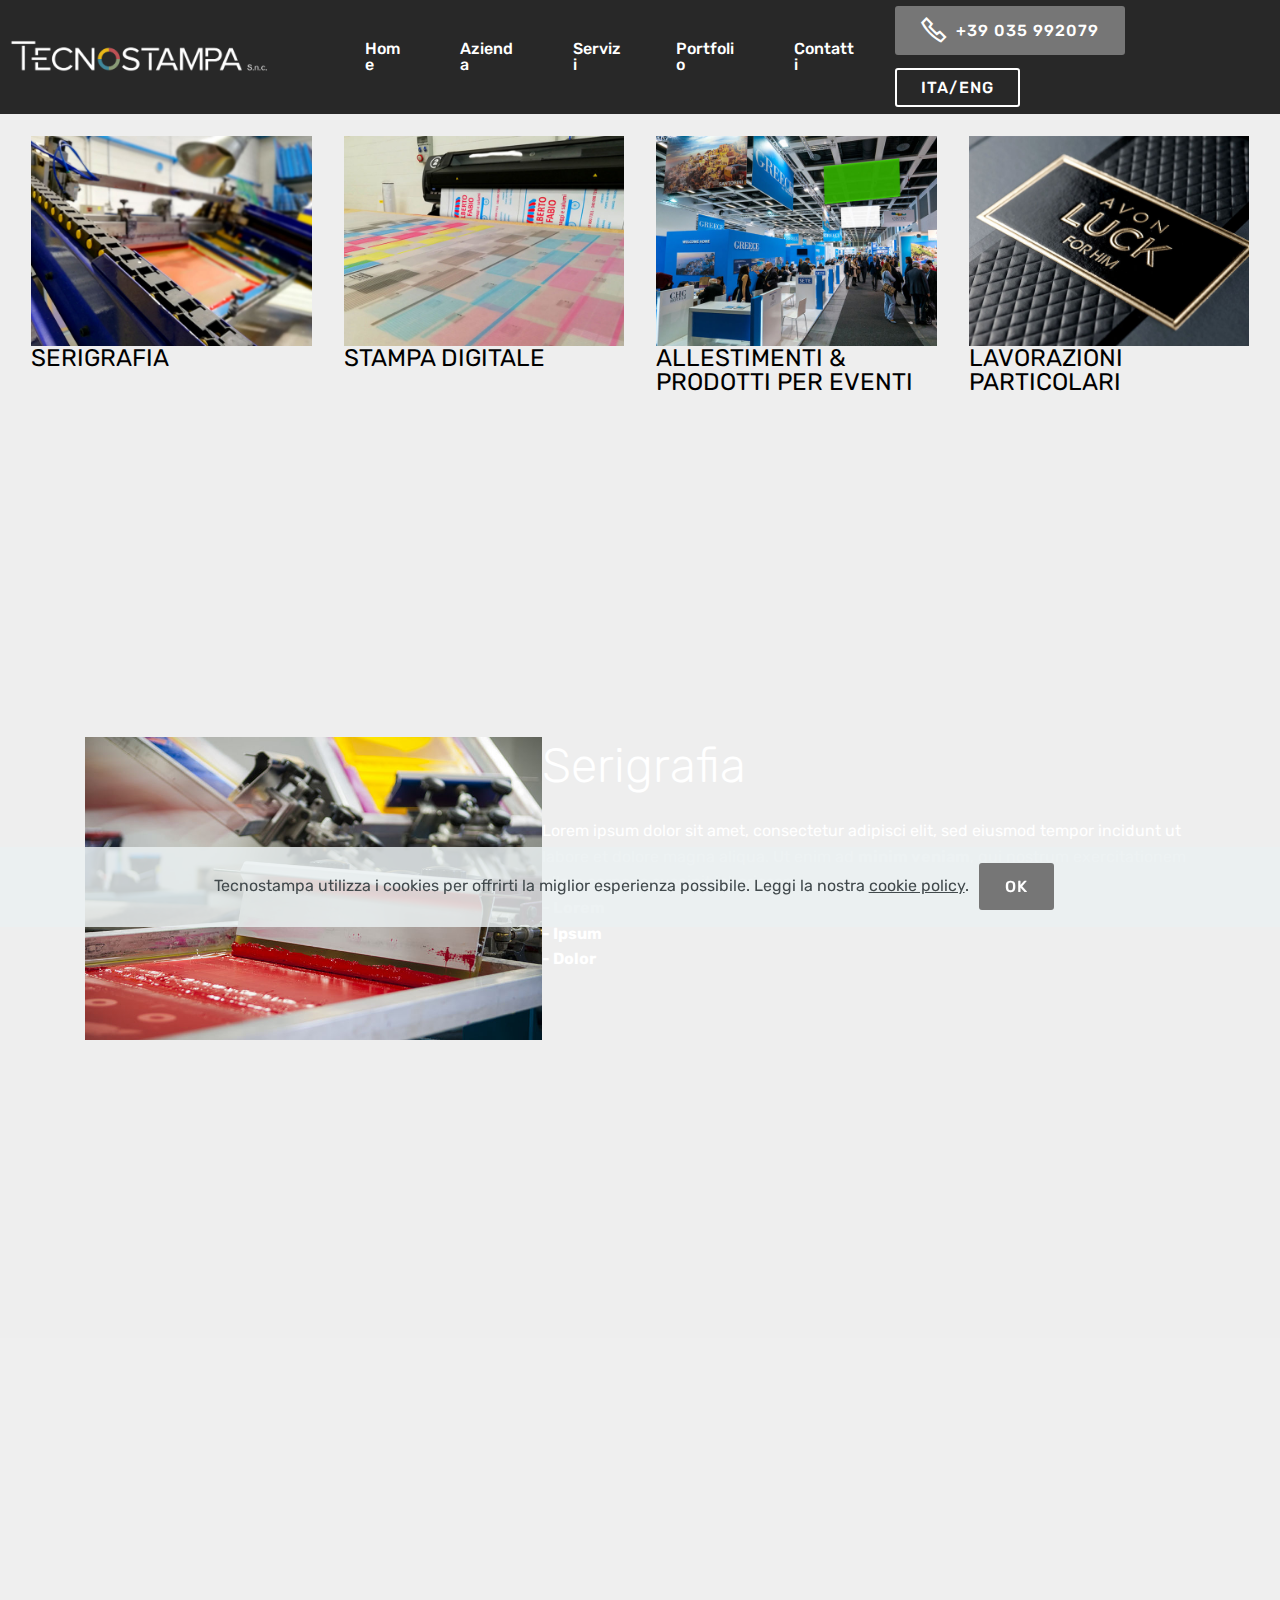
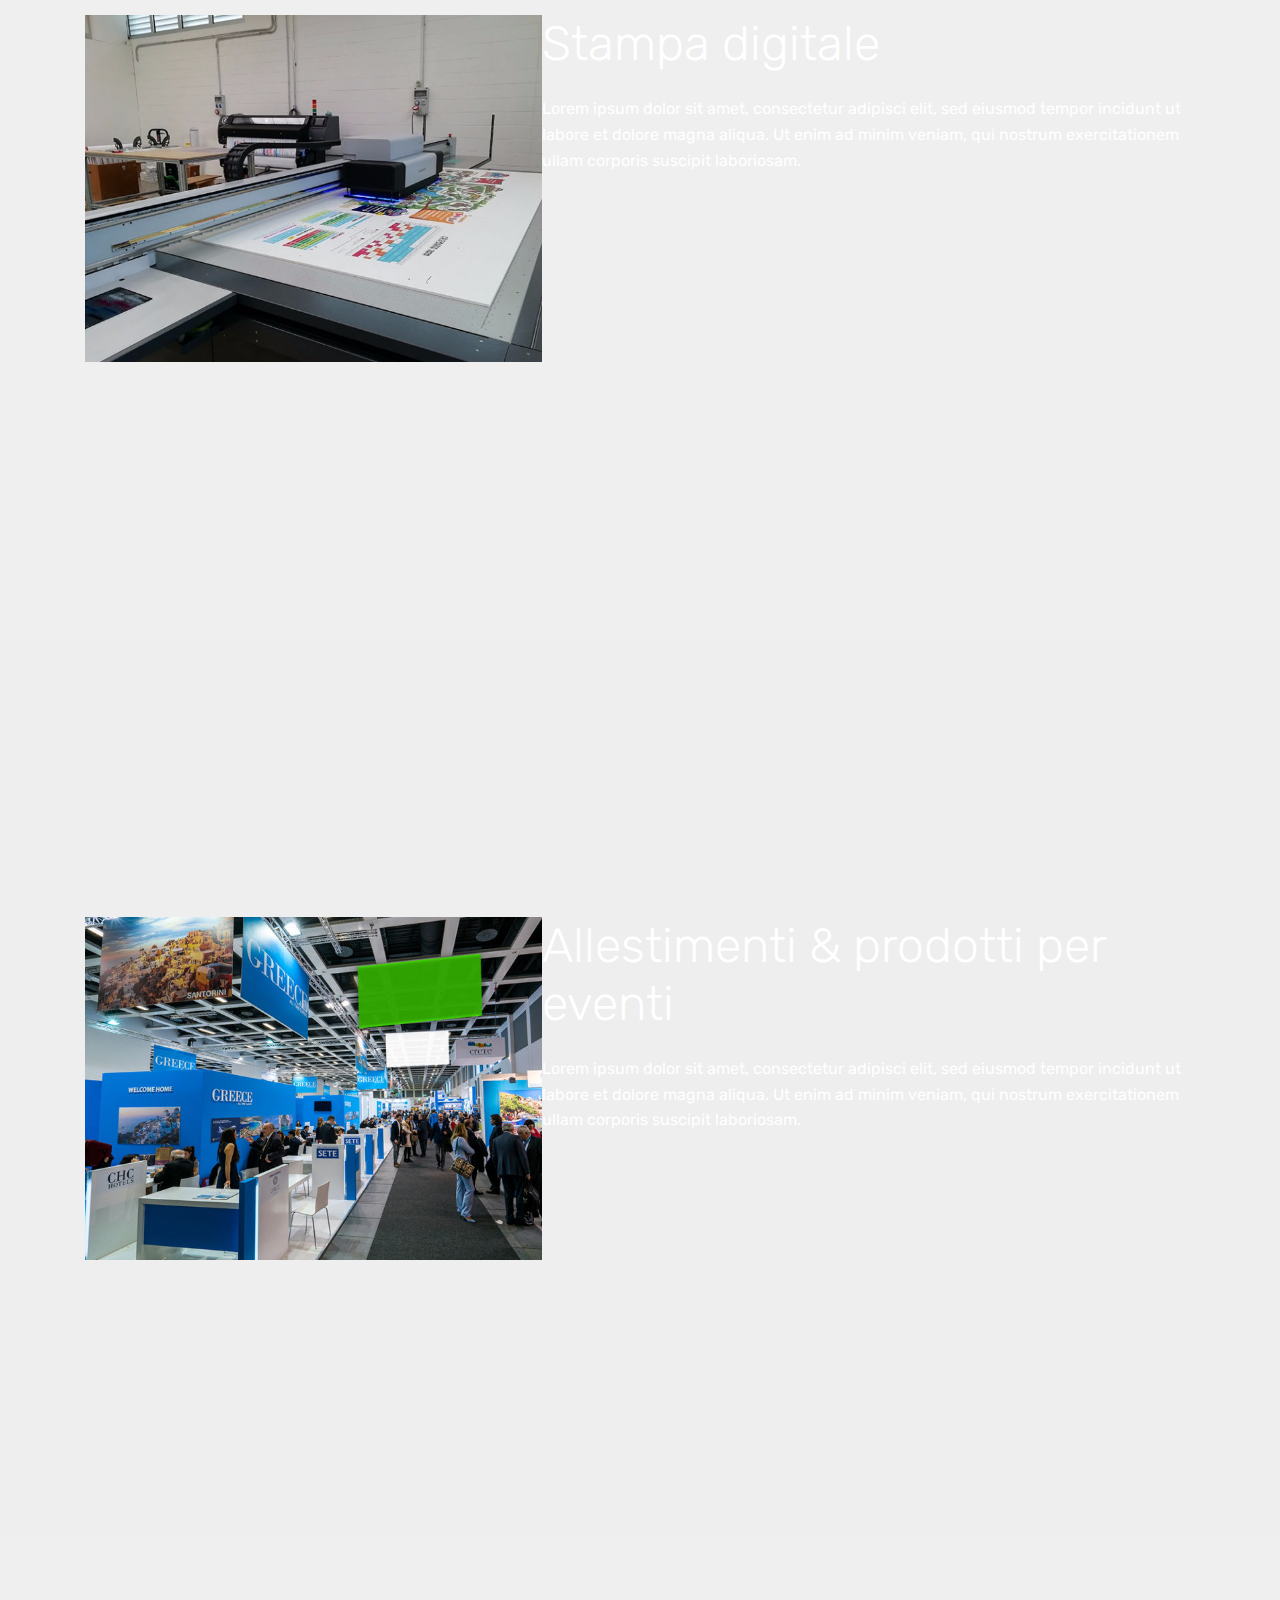
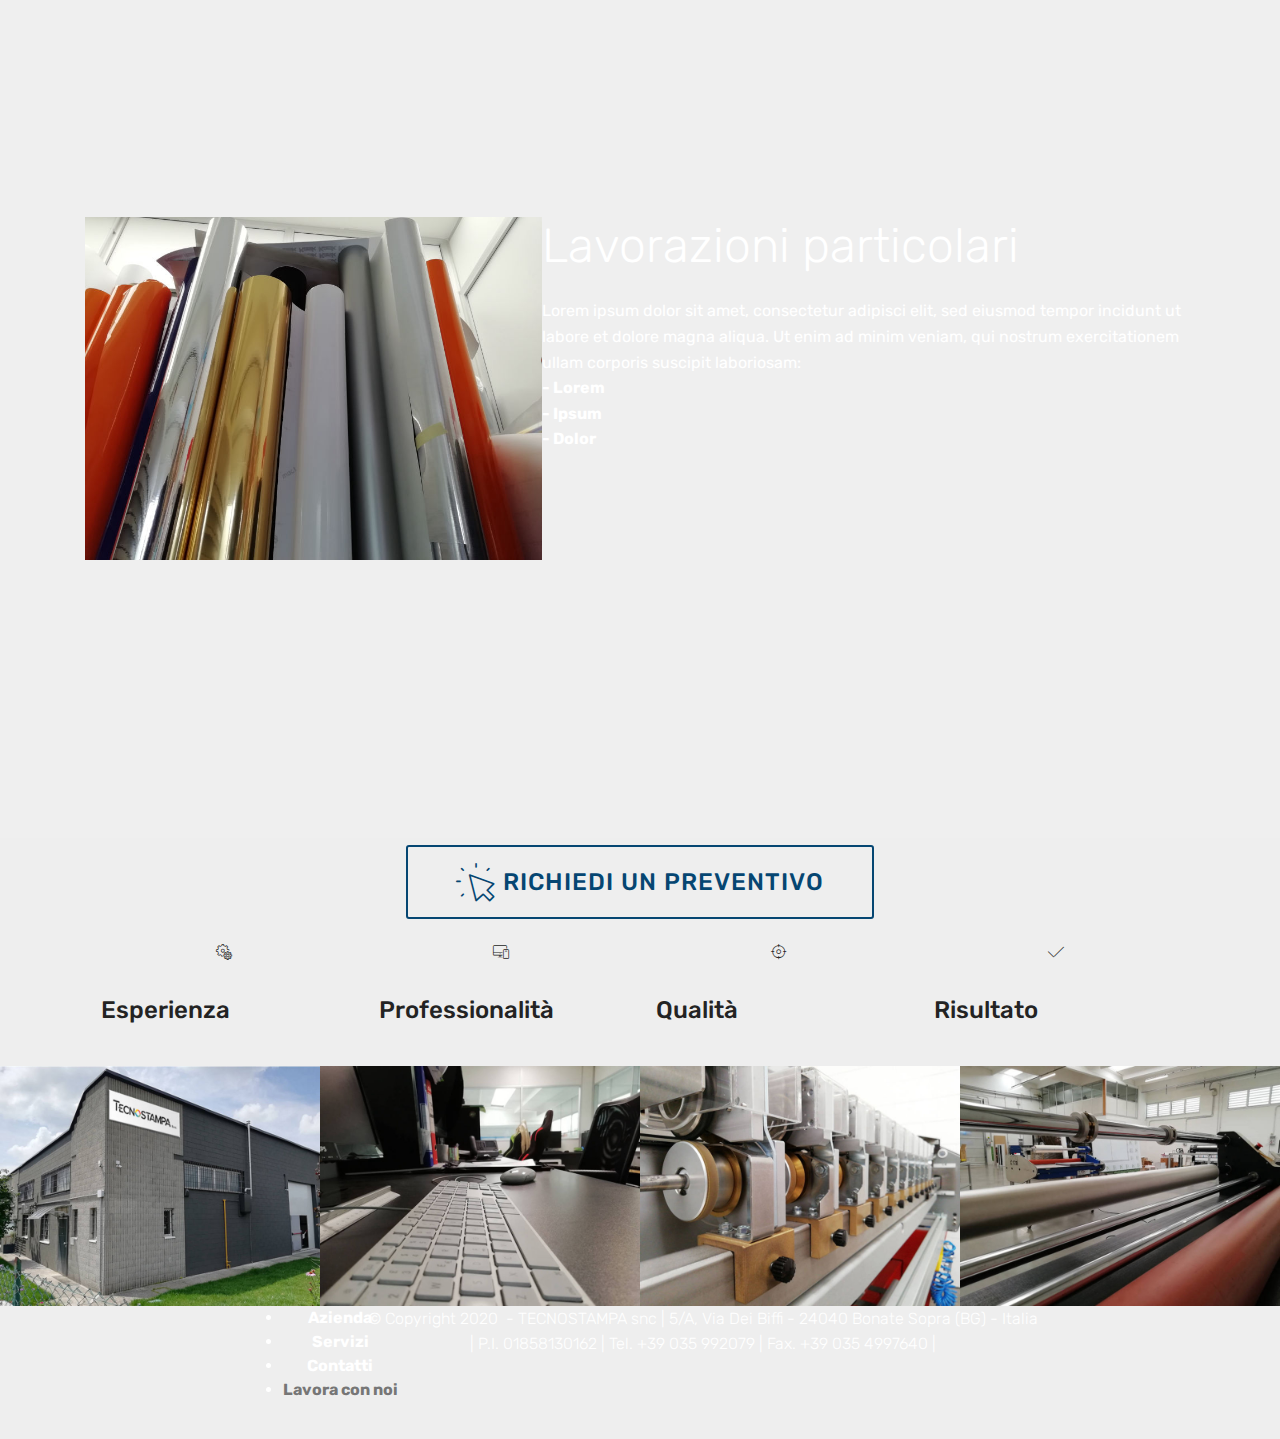
<file: page2.html>
<!DOCTYPE html>
<html  >
<head>
  
  <meta charset="UTF-8">
  <meta http-equiv="X-UA-Compatible" content="IE=edge">
  
  <meta name="viewport" content="width=device-width, initial-scale=1, minimum-scale=1">
  <link rel="shortcut icon" href="assets/images/tecnologo-684x116-a-748x147.png" type="image/x-icon">
  <meta name="description" content="Website Creator Description">
  
  
  <title>Servizi</title>
  <link rel="stylesheet" href="assets/web/assets/mobirise-icons/mobirise-icons.css">
  <link rel="stylesheet" href="assets/web/assets/mobirise-icons2/mobirise2.css">
  <link rel="stylesheet" href="assets/bootstrap/css/bootstrap.min.css">
  <link rel="stylesheet" href="assets/bootstrap/css/bootstrap-grid.min.css">
  <link rel="stylesheet" href="assets/bootstrap/css/bootstrap-reboot.min.css">
  <link rel="stylesheet" href="assets/socicon/css/styles.css">
  <link rel="stylesheet" href="assets/dropdown/css/style.css">
  <link rel="stylesheet" href="assets/tether/tether.min.css">
  <link rel="stylesheet" href="assets/theme/css/style.css">
  <link rel="stylesheet" href="assets/gallery/style.css">
  <link rel="preload" as="style" href="assets/mobirise/css/mbr-additional.css"><link rel="stylesheet" href="assets/mobirise/css/mbr-additional.css" type="text/css">
  
  
  
</head>
<body>
  <section class="menu cid-s08FU39U3d" once="menu" id="menu2-1f">

    

    <nav class="navbar navbar-expand beta-menu navbar-dropdown align-items-center navbar-fixed-top navbar-toggleable-sm">
        <button class="navbar-toggler navbar-toggler-right" type="button" data-toggle="collapse" data-target="#navbarSupportedContent" aria-controls="navbarSupportedContent" aria-expanded="false" aria-label="Toggle navigation">
            <div class="hamburger">
                <span></span>
                <span></span>
                <span></span>
                <span></span>
            </div>
        </button>
        <div class="menu-logo">
            <div class="navbar-brand">
                <span class="navbar-logo">
                    <a href="index.html#slider1-2">
                        <img src="assets/images/tecnologo-684x116-a-748x147.png" alt="" title="" style="height: 3.8rem;">
                    </a>
                </span>
                
            </div>
        </div>
        <div class="collapse navbar-collapse" id="navbarSupportedContent">
            <ul class="navbar-nav nav-dropdown" data-app-modern-menu="true"><li class="nav-item">
                    <a class="nav-link link text-white display-4" href="index.html#slider1-2">
                        Home</a>
                </li>
                <li class="nav-item">
                    <a class="nav-link link text-white display-4" href="page1.html#slider1-15">
                        Azienda</a>
                </li><li class="nav-item"><a class="nav-link link text-white display-4" href="page2.html#content4-2a">Servizi</a></li><li class="nav-item"><a class="nav-link link text-white display-4" href="page3.html#content4-1z">Portfolio</a></li><li class="nav-item"><a class="nav-link link text-white display-4" href="page4.html#content4-23">Contatti</a></li></ul>
            <div class="navbar-buttons mbr-section-btn"><a class="btn btn-sm btn-primary display-4" href="tel:+1-234-567-8901"><span class="mobi-mbri mobi-mbri-phone mbr-iconfont mbr-iconfont-btn"></span>
                    
                    +39 035 992079 
                </a> <a class="btn btn-sm btn-white-outline display-4" href="tel:+1-234-567-8901">
                    
                    ITA/ENG<br></a></div>
        </div>
    </nav>
</section>

<section class="mbr-section content4 cid-s08NvFrtU8" id="content4-2a">

    

    <div class="container">
        <div class="media-container-row">
            <div class="title col-12 col-md-8">
                <h2 class="align-center pb-3 mbr-fonts-style display-2">
                    <br>SERVIZI</h2>
                
                
            </div>
        </div>
    </div>
</section>

<section class="features17 cid-s08GbXxP9i" id="features17-1m">
    
    

    
    <div class="container-fluid">
        <div class="media-container-row">
            <div class="card p-3 col-12 col-md-6 col-lg-3">
                <div class="card-wrapper">
                    <div class="card-img">
                        <a href="page2.html#header3-2s"><img src="assets/images/img-20200612-111253-680x510.jpg" alt="" title=""></a>
                    </div>
                    <div class="card-box">
                        <h4 class="card-title pb-3 mbr-fonts-style display-5"><a href="page2.html#header3-2s" class="text-black">SERIGRAFIA</a><div><br></div></h4>
                        
                    </div>
                </div>
            </div>

            <div class="card p-3 col-12 col-md-6 col-lg-3">
                <div class="card-wrapper">
                    <div class="card-img">
                        <a href="page2.html#header3-2t"><img src="assets/images/img-20200612-112435-680x510.jpg" alt="" title=""></a>
                    </div>
                    <div class="card-box">
                        <h4 class="card-title pb-3 mbr-fonts-style display-5"><a href="page2.html#header3-2t" class="text-black">STAMPA DIGITALE</a><br><br></h4>
                        
                    </div>
                </div>
            </div>

            <div class="card p-3 col-12 col-md-6 col-lg-3">
                <div class="card-wrapper">
                    <div class="card-img">
                        <a href="page2.html#header3-2w"><img src="assets/images/5-680x510.jpg" alt="" title=""></a>
                    </div>
                    <div class="card-box">
                        <h4 class="card-title pb-3 mbr-fonts-style display-5">
                            <a href="page2.html#header3-2w" class="text-black">ALLESTIMENTI &amp; PRODOTTI PER EVENTI</a></h4>
                        
                    </div>
                </div>
            </div>

            <div class="card p-3 col-12 col-md-6 col-lg-3">
                <div class="card-wrapper">
                    <div class="card-img">
                        <a href="page2.html#header3-2x"><img src="assets/images/4-680x510.jpg" alt="" title=""></a>
                    </div>
                    <div class="card-box">
                        <h4 class="card-title pb-3 mbr-fonts-style display-5"><a href="page2.html#header3-2x" class="text-black">LAVORAZIONI PARTICOLARI</a></h4>
                        
                    </div>
                </div>
            </div>
            
            
        </div>
    </div>
</section>

<section class="header3 cid-s24HuXrj2k mbr-fullscreen" id="header3-2s">

    

    

    <div class="container">
        <div class="media-container-row">
            <div class="mbr-figure" style="width: 70%;">
                <img src="assets/images/6-818x543.jpg" alt="" title="">
            </div>

            <div class="media-content">
                <h1 class="mbr-section-title mbr-white pb-3 mbr-fonts-style display-2">Serigrafia</h1>
                
                <div class="mbr-section-text mbr-white pb-3 ">
                    <p class="mbr-text mbr-fonts-style display-7">
                        Lorem ipsum dolor sit amet, consectetur adipisci elit, sed eiusmod tempor incidunt ut labore et dolore magna aliqua. Ut enim ad <strong>minim veniam</strong>, qui nostrum exercitationem ullam corporis suscipit laboriosam:<br><strong>- Lorem<br>- Ipsum<br>- Dolor</strong><br></p>
                </div>
                
            </div>
        </div>
    </div>

</section>

<section class="header3 cid-s24IapehBh mbr-fullscreen mbr-parallax-background" id="header3-2t">

    

    <div class="mbr-overlay" style="opacity: 0.8; background-color: rgb(239, 239, 239);">
    </div>

    <div class="container">
        <div class="media-container-row">
            <div class="mbr-figure" style="width: 70%;">
                <img src="assets/images/img-20200612-113406-818x614.jpeg" alt="" title="">
            </div>

            <div class="media-content">
                <h1 class="mbr-section-title mbr-white pb-3 mbr-fonts-style display-2">
                    Stampa digitale</h1>
                
                <div class="mbr-section-text mbr-white pb-3 ">
                    <p class="mbr-text mbr-fonts-style display-7">Lorem ipsum dolor sit amet, consectetur adipisci elit, sed eiusmod tempor incidunt ut labore et dolore magna aliqua. Ut enim ad minim veniam, qui nostrum exercitationem ullam corporis suscipit laboriosam.<br></p>
                </div>
                
            </div>
        </div>
    </div>

</section>

<section class="header3 cid-s24IQxsmFP mbr-fullscreen" id="header3-2w">

    

    

    <div class="container">
        <div class="media-container-row">
            <div class="mbr-figure" style="width: 70%;">
                <img src="assets/images/5-680x510.jpg" alt="" title="">
            </div>

            <div class="media-content">
                <h1 class="mbr-section-title mbr-white pb-3 mbr-fonts-style display-2">
                    Allestimenti &amp; prodotti per eventi</h1>
                
                <div class="mbr-section-text mbr-white pb-3 ">
                    <p class="mbr-text mbr-fonts-style display-7">Lorem ipsum dolor sit amet, consectetur adipisci elit, sed eiusmod tempor incidunt ut labore et dolore magna aliqua. Ut enim ad minim veniam, qui nostrum exercitationem ullam corporis suscipit laboriosam.<br></p>
                </div>
                
            </div>
        </div>
    </div>

</section>

<section class="header3 cid-s24ITLWh5B mbr-fullscreen mbr-parallax-background" id="header3-2x">

    

    <div class="mbr-overlay" style="opacity: 0.8; background-color: rgb(239, 239, 239);">
    </div>

    <div class="container">
        <div class="media-container-row">
            <div class="mbr-figure" style="width: 70%;">
                <img src="assets/images/img-20200612-114200-818x614.jpg" alt="" title="">
            </div>

            <div class="media-content">
                <h1 class="mbr-section-title mbr-white pb-3 mbr-fonts-style display-2">
                    Lavorazioni particolari</h1>
                
                <div class="mbr-section-text mbr-white pb-3 ">
                    <p class="mbr-text mbr-fonts-style display-7">Lorem ipsum dolor sit amet, consectetur adipisci elit, sed eiusmod tempor incidunt ut labore et dolore magna aliqua. Ut enim ad minim veniam, qui nostrum exercitationem ullam corporis suscipit laboriosam:
<br><strong>- Lorem
<br>- Ipsum
<br>- Dolor</strong></p>
                </div>
                
            </div>
        </div>
    </div>

</section>

<section class="mbr-section content8 cid-s08RhmpzTU" id="content8-2b">

    

    <div class="container">
        <div class="media-container-row title">
            <div class="col-12 col-md-8">
                <div class="mbr-section-btn align-center"><a class="btn btn-secondary-outline display-5" href="index.html#form1-f"><span class="mbri-cursor-click mbr-iconfont mbr-iconfont-btn"></span>RICHIEDI UN PREVENTIVO</a></div>
            </div>
        </div>
    </div>
</section>

<section class="features1 cid-s24EtUIAjc" id="features1-2o">
    
    

    
    <div class="container">
        <div class="media-container-row">

            <div class="card p-3 col-12 col-md-6 col-lg-3">
                <div class="card-img pb-3">
                    <span class="mbr-iconfont mbri-setting"></span>
                </div>
                <div class="card-box">
                    <h4 class="card-title py-3 mbr-fonts-style display-5">
                        Esperienza            </h4>
                    
                </div>
            </div>

            <div class="card p-3 col-12 col-md-6 col-lg-3">
                <div class="card-img pb-3">
                    <span class="mbr-iconfont mbri-responsive"></span>
                </div>
                <div class="card-box">
                    <h4 class="card-title py-3 mbr-fonts-style display-5">
                        Professionalità       </h4>
                    
                </div>
            </div>

            <div class="card p-3 col-12 col-md-6 col-lg-3">
                <div class="card-img pb-3">
                    <span class="mbr-iconfont mbri-target"></span>
                </div>
                <div class="card-box">
                    <h4 class="card-title py-3 mbr-fonts-style display-5">
                        Qualità</h4>
                    
                </div>
            </div>

            <div class="card p-3 col-12 col-md-6 col-lg-3">
                <div class="card-img pb-3">
                    <span class="mbr-iconfont mbri-success"></span>
                </div>
                <div class="card-box">
                    <h4 class="card-title py-3 mbr-fonts-style display-5">
                        Risultato             </h4>
                    
                </div>
            </div>

        </div>

    </div>

</section>

<section class="mbr-gallery mbr-slider-carousel cid-s0beq53PnA" id="gallery3-2g">

    

    <div>
        <div><!-- Filter --><!-- Gallery --><div class="mbr-gallery-row"><div class="mbr-gallery-layout-default"><div><div><div class="mbr-gallery-item mbr-gallery-item--p0" data-video-url="false" data-tags="Eccezionale"><div href="#lb-gallery3-2g" data-slide-to="0" data-toggle="modal"><img src="assets/images/tecnostampa-insegna-850x638-800x600.jpg" alt="" title=""><span class="icon-focus"></span></div></div><div class="mbr-gallery-item mbr-gallery-item--p0" data-video-url="false" data-tags="Responsive"><div href="#lb-gallery3-2g" data-slide-to="1" data-toggle="modal"><img src="assets/images/img-20200612-114653-850x638-800x600.jpg" alt="" title=""><span class="icon-focus"></span></div></div><div class="mbr-gallery-item mbr-gallery-item--p0" data-video-url="false" data-tags="Creativa"><div href="#lb-gallery3-2g" data-slide-to="2" data-toggle="modal"><img src="assets/images/img-20200612-111919-burst001-cover-850x638-800x600.jpg" alt="" title=""><span class="icon-focus"></span></div></div><div class="mbr-gallery-item mbr-gallery-item--p0" data-video-url="false" data-tags="Animata"><div href="#lb-gallery3-2g" data-slide-to="3" data-toggle="modal"><img src="assets/images/img-20200612-112153-850x638-800x600.jpg" alt="" title=""><span class="icon-focus"></span></div></div></div></div><div class="clearfix"></div></div></div><!-- Lightbox --><div data-app-prevent-settings="" class="mbr-slider modal fade carousel slide" tabindex="-1" data-keyboard="true" data-interval="false" id="lb-gallery3-2g"><div class="modal-dialog"><div class="modal-content"><div class="modal-body"><div class="carousel-inner"><div class="carousel-item"><img src="assets/images/tecnostampa-insegna-850x638.jpg" alt="" title=""></div><div class="carousel-item"><img src="assets/images/img-20200612-114653-850x638.jpg" alt="" title=""></div><div class="carousel-item active"><img src="assets/images/img-20200612-111919-burst001-cover-850x638.jpg" alt="" title=""></div><div class="carousel-item"><img src="assets/images/img-20200612-112153-850x638.jpg" alt="" title=""></div></div><a class="carousel-control carousel-control-prev" role="button" data-slide="prev" href="#lb-gallery3-2g"><span class="mbri-left mbr-iconfont" aria-hidden="true"></span><span class="sr-only">Previous</span></a><a class="carousel-control carousel-control-next" role="button" data-slide="next" href="#lb-gallery3-2g"><span class="mbri-right mbr-iconfont" aria-hidden="true"></span><span class="sr-only">Next</span></a><a class="close" href="#" role="button" data-dismiss="modal"><span class="sr-only">Close</span></a></div></div></div></div></div>
    </div>

</section>

<section once="footers" class="cid-s08FU9ATm7" id="footer7-1l">

    

    

    <div class="container">
        <div class="media-container-row align-center mbr-white">
            <div class="row row-links">
                <ul class="foot-menu">
                    
                    
                    
                    
                    
                <li class="foot-menu-item mbr-fonts-style display-7"><a class="text-white mbr-bold" href="page1.html#slider1-15">Azienda</a></li><li class="foot-menu-item mbr-fonts-style display-7">
                        <a class="text-white mbr-bold" href="page2.html#content4-2a">Servizi</a>
                    </li><li class="foot-menu-item mbr-fonts-style display-7"><a class="text-white mbr-bold" href="page4.html#content4-23">Contatti</a></li><li class="foot-menu-item mbr-fonts-style display-7"><a class="mbr-bold text-primary" href="page4.html#header10-2q">Lavora con noi</a></li></ul>
            </div>
            
            <div class="row row-copirayt">
                <p class="mbr-text mb-0 mbr-fonts-style mbr-white align-center display-4">
                    © Copyright 2020 &nbsp;- TECNOSTAMPA snc | 5/A, Via Dei Biffi - 24040 Bonate Sopra (BG) - Italia <br>| P.I. 01858130162 | Tel. +39 035 992079 | Fax. +39 035 4997640 |
                </p>
            </div>
        </div>
    </div>
</section>


  <script src="assets/web/assets/jquery/jquery.min.js"></script>
  <script src="assets/popper/popper.min.js"></script>
  <script src="assets/bootstrap/js/bootstrap.min.js"></script>
  <script src="assets/smoothscroll/smooth-scroll.js"></script>
  <script src="assets/dropdown/js/nav-dropdown.js"></script>
  <script src="assets/dropdown/js/navbar-dropdown.js"></script>
  <script src="assets/touchswipe/jquery.touch-swipe.min.js"></script>
  <script src="assets/web/assets/cookies-alert-plugin/cookies-alert-core.js"></script>
  <script src="assets/web/assets/cookies-alert-plugin/cookies-alert-script.js"></script>
  <script src="assets/masonry/masonry.pkgd.min.js"></script>
  <script src="assets/imagesloaded/imagesloaded.pkgd.min.js"></script>
  <script src="assets/bootstrapcarouselswipe/bootstrap-carousel-swipe.js"></script>
  <script src="assets/tether/tether.min.js"></script>
  <script src="assets/vimeoplayer/jquery.mb.vimeo_player.js"></script>
  <script src="assets/parallax/jarallax.min.js"></script>
  <script src="assets/theme/js/script.js"></script>
  <script src="assets/slidervideo/script.js"></script>
  <script src="assets/gallery/player.min.js"></script>
  <script src="assets/gallery/script.js"></script>
  
  
<input name="cookieData" type="hidden" data-cookie-customDialogSelector='null' data-cookie-colorText='#424a4d' data-cookie-colorBg='rgba(234, 239, 241, 0.84)' data-cookie-textButton='OK
' data-cookie-colorButton='' data-cookie-colorLink='#424a4d' data-cookie-underlineLink='true' data-cookie-text="Tecnostampa utilizza i cookies per offrirti la miglior esperienza possibile. Leggi la nostra <a href='privacy.html'>cookie policy</a>.">
  </body>
</html>
</file>
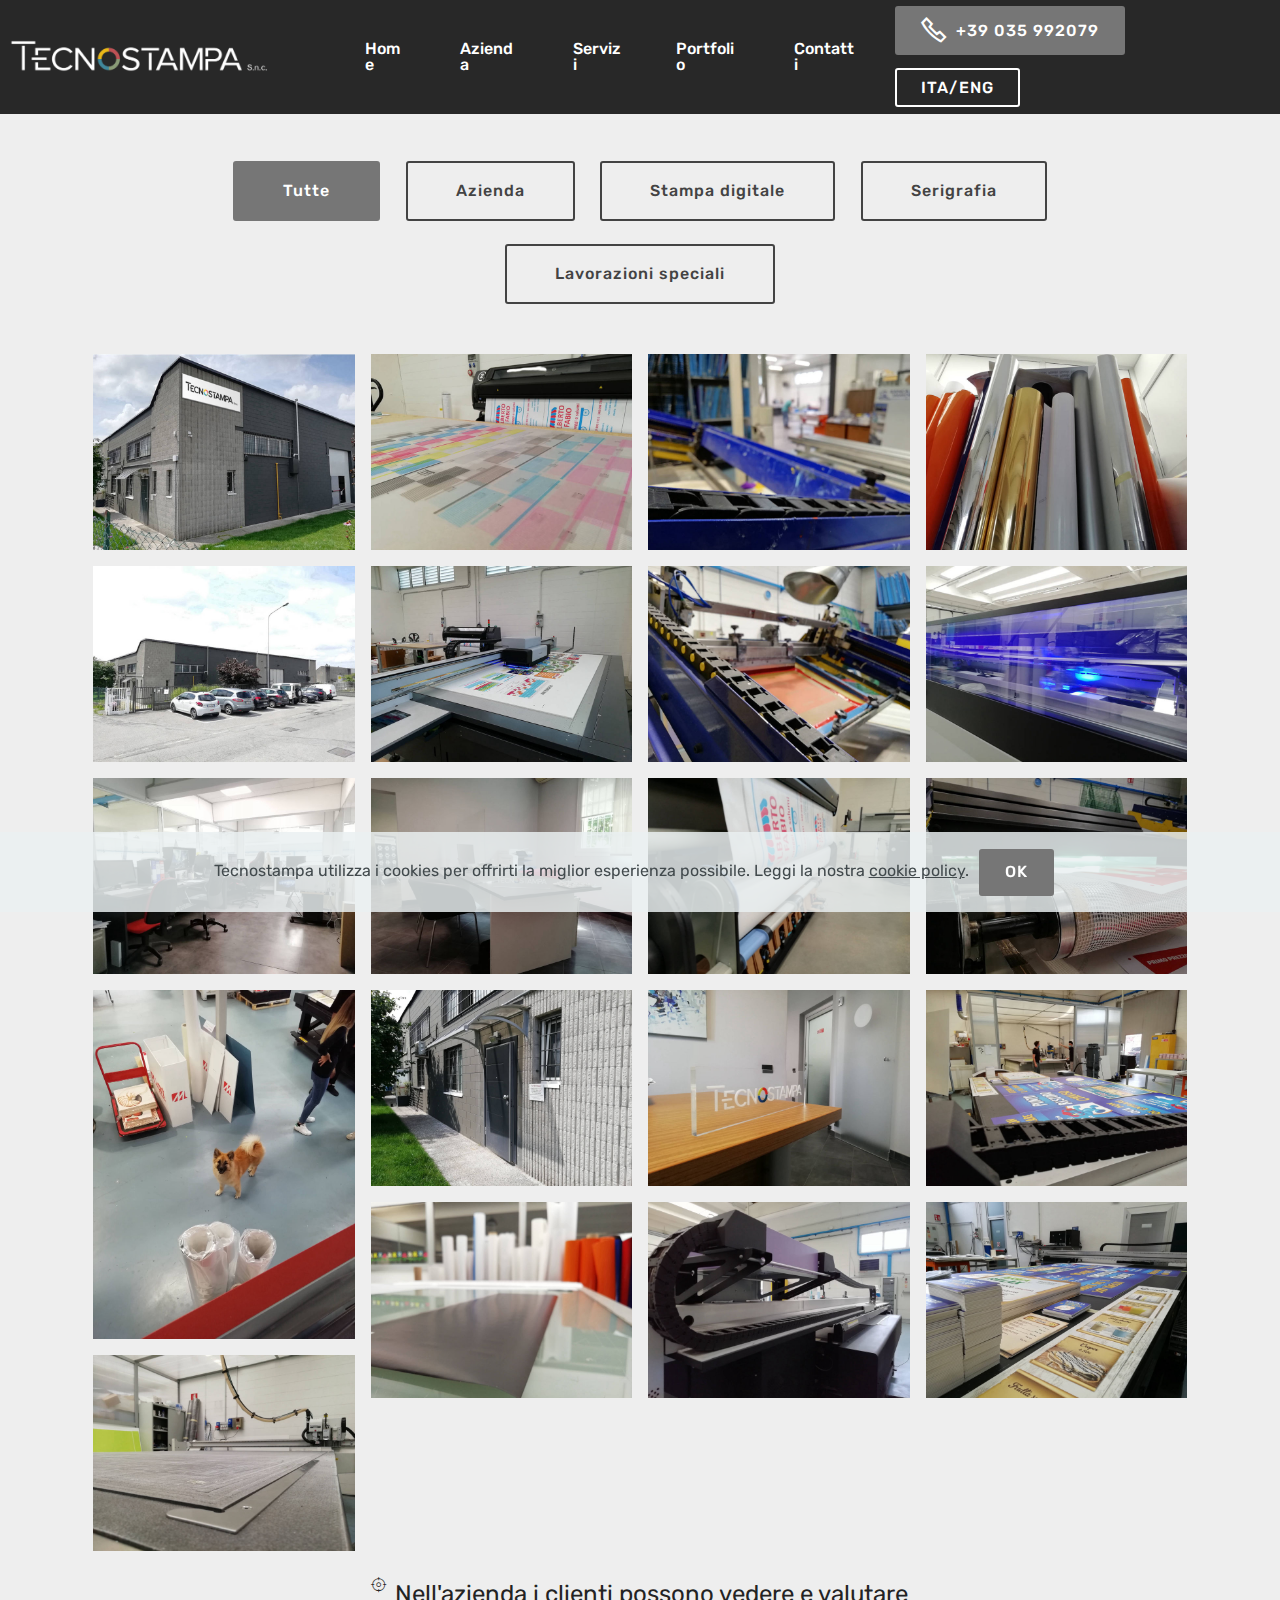
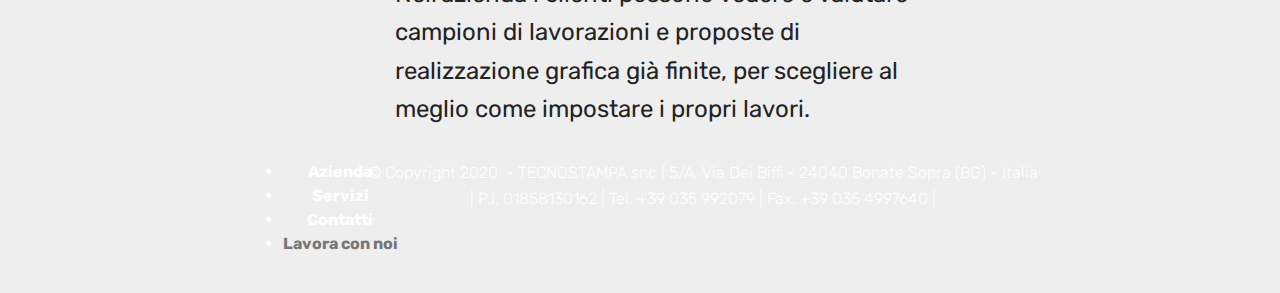
<file: page3.html>
<!DOCTYPE html>
<html  >
<head>
  
  <meta charset="UTF-8">
  <meta http-equiv="X-UA-Compatible" content="IE=edge">
  
  <meta name="viewport" content="width=device-width, initial-scale=1, minimum-scale=1">
  <link rel="shortcut icon" href="assets/images/tecnologo-684x116-a-748x147.png" type="image/x-icon">
  <meta name="description" content="Website Creator Description">
  
  
  <title>Portfolio</title>
  <link rel="stylesheet" href="assets/web/assets/mobirise-icons/mobirise-icons.css">
  <link rel="stylesheet" href="assets/web/assets/mobirise-icons2/mobirise2.css">
  <link rel="stylesheet" href="assets/bootstrap/css/bootstrap.min.css">
  <link rel="stylesheet" href="assets/bootstrap/css/bootstrap-grid.min.css">
  <link rel="stylesheet" href="assets/bootstrap/css/bootstrap-reboot.min.css">
  <link rel="stylesheet" href="assets/socicon/css/styles.css">
  <link rel="stylesheet" href="assets/dropdown/css/style.css">
  <link rel="stylesheet" href="assets/tether/tether.min.css">
  <link rel="stylesheet" href="assets/theme/css/style.css">
  <link rel="stylesheet" href="assets/gallery/style.css">
  <link rel="preload" as="style" href="assets/mobirise/css/mbr-additional.css"><link rel="stylesheet" href="assets/mobirise/css/mbr-additional.css" type="text/css">
  
  
  
</head>
<body>
  <section class="menu cid-s08IhCPSfX" once="menu" id="menu2-1r">

    

    <nav class="navbar navbar-expand beta-menu navbar-dropdown align-items-center navbar-fixed-top navbar-toggleable-sm">
        <button class="navbar-toggler navbar-toggler-right" type="button" data-toggle="collapse" data-target="#navbarSupportedContent" aria-controls="navbarSupportedContent" aria-expanded="false" aria-label="Toggle navigation">
            <div class="hamburger">
                <span></span>
                <span></span>
                <span></span>
                <span></span>
            </div>
        </button>
        <div class="menu-logo">
            <div class="navbar-brand">
                <span class="navbar-logo">
                    <a href="index.html#slider1-2">
                        <img src="assets/images/tecnologo-684x116-a-748x147.png" alt="" title="" style="height: 3.8rem;">
                    </a>
                </span>
                
            </div>
        </div>
        <div class="collapse navbar-collapse" id="navbarSupportedContent">
            <ul class="navbar-nav nav-dropdown" data-app-modern-menu="true"><li class="nav-item">
                    <a class="nav-link link text-white display-4" href="index.html#slider1-2">
                        Home</a>
                </li>
                <li class="nav-item">
                    <a class="nav-link link text-white display-4" href="page1.html#slider1-15">
                        Azienda</a>
                </li><li class="nav-item"><a class="nav-link link text-white display-4" href="page2.html#content4-2a">Servizi</a></li><li class="nav-item"><a class="nav-link link text-white display-4" href="page3.html#content4-1z">Portfolio</a></li><li class="nav-item"><a class="nav-link link text-white display-4" href="page4.html#content4-23">Contatti</a></li></ul>
            <div class="navbar-buttons mbr-section-btn"><a class="btn btn-sm btn-primary display-4" href="tel:+1-234-567-8901"><span class="mobi-mbri mobi-mbri-phone mbr-iconfont mbr-iconfont-btn"></span>
                    
                    +39 035 992079 
                </a> <a class="btn btn-sm btn-white-outline display-4" href="tel:+1-234-567-8901">
                    
                    ITA/ENG<br></a></div>
        </div>
    </nav>
</section>

<section class="mbr-section content4 cid-s08IT4glmv" id="content4-1z">

    

    <div class="container">
        <div class="media-container-row">
            <div class="title col-12 col-md-8">
                <h2 class="align-center pb-3 mbr-fonts-style display-2">
                    <br>PORTFOLIO</h2>
                
                
            </div>
        </div>
    </div>
</section>

<section class="mbr-gallery mbr-slider-carousel cid-s08INKIS7a" id="gallery2-1y">

    

    <div class="container">
        <div><!-- Filter --><div class="mbr-gallery-filter container gallery-filter-active"><ul buttons="0"><li class="mbr-gallery-filter-all"><a class="btn btn-md btn-primary-outline active display-7" href="">Tutte</a></li></ul></div><!-- Gallery --><div class="mbr-gallery-row"><div class="mbr-gallery-layout-default"><div><div><div class="mbr-gallery-item mbr-gallery-item--p1" data-video-url="false" data-tags="Azienda"><div href="#lb-gallery2-1y" data-slide-to="0" data-toggle="modal"><img src="assets/images/tecnostampa-insegna-850x638-800x600-800x600-800x600.jpg" alt="" title=""><span class="icon-focus"></span></div></div><div class="mbr-gallery-item mbr-gallery-item--p1" data-video-url="false" data-tags="Stampa digitale"><div href="#lb-gallery2-1y" data-slide-to="1" data-toggle="modal"><img src="assets/images/img-20200612-112434-850x638-800x600.jpg" alt="" title=""><span class="icon-focus"></span></div></div><div class="mbr-gallery-item mbr-gallery-item--p1" data-video-url="false" data-tags="Serigrafia"><div href="#lb-gallery2-1y" data-slide-to="2" data-toggle="modal"><img src="assets/images/img-20200612-111529-850x638-800x600.jpg" alt="" title=""><span class="icon-focus"></span></div></div><div class="mbr-gallery-item mbr-gallery-item--p1" data-video-url="false" data-tags="Lavorazioni speciali"><div href="#lb-gallery2-1y" data-slide-to="3" data-toggle="modal"><img src="assets/images/img-20200612-114200-850x638-800x600.jpg" alt="" title=""><span class="icon-focus"></span></div></div><div class="mbr-gallery-item mbr-gallery-item--p1" data-video-url="false" data-tags="Azienda"><div href="#lb-gallery2-1y" data-slide-to="4" data-toggle="modal"><img src="assets/images/img-20200612-115923-850x638-800x600.jpg" alt="" title=""><span class="icon-focus"></span></div></div><div class="mbr-gallery-item mbr-gallery-item--p1" data-video-url="false" data-tags="Stampa digitale"><div href="#lb-gallery2-1y" data-slide-to="5" data-toggle="modal"><img src="assets/images/img-20200612-113406-850x638-800x600.jpg" alt="" title=""><span class="icon-focus"></span></div></div><div class="mbr-gallery-item mbr-gallery-item--p1" data-video-url="false" data-tags="Serigrafia"><div href="#lb-gallery2-1y" data-slide-to="6" data-toggle="modal"><img src="assets/images/img-20200612-111252-850x638-800x600.jpg" alt="" title=""><span class="icon-focus"></span></div></div><div class="mbr-gallery-item mbr-gallery-item--p1" data-video-url="false" data-tags="Lavorazioni speciali"><div href="#lb-gallery2-1y" data-slide-to="7" data-toggle="modal"><img src="assets/images/img-20200612-113501-850x638-800x600.jpg" alt="" title=""><span class="icon-focus"></span></div></div><div class="mbr-gallery-item mbr-gallery-item--p1" data-video-url="false" data-tags="Azienda"><div href="#lb-gallery2-1y" data-slide-to="8" data-toggle="modal"><img src="assets/images/img-20200612-114637-850x638-800x600.jpg" alt="" title=""><span class="icon-focus"></span></div></div><div class="mbr-gallery-item mbr-gallery-item--p1" data-video-url="false" data-tags="Azienda"><div href="#lb-gallery2-1y" data-slide-to="9" data-toggle="modal"><img src="assets/images/img-20200612-110712-2000x1500-800x600.jpg" alt="" title=""><span class="icon-focus"></span></div></div><div class="mbr-gallery-item mbr-gallery-item--p1" data-video-url="false" data-tags="Stampa digitale"><div href="#lb-gallery2-1y" data-slide-to="10" data-toggle="modal"><img src="assets/images/img-20200612-112553-2000x1500-800x600.jpg" alt="" title=""><span class="icon-focus"></span></div></div><div class="mbr-gallery-item mbr-gallery-item--p1" data-video-url="false" data-tags="Serigrafia"><div href="#lb-gallery2-1y" data-slide-to="11" data-toggle="modal"><img src="assets/images/img-20200612-113621-850x638-800x600.jpg" alt="" title=""><span class="icon-focus"></span></div></div><div class="mbr-gallery-item mbr-gallery-item--p1" data-video-url="false" data-tags="Lavorazioni speciali"><div href="#lb-gallery2-1y" data-slide-to="12" data-toggle="modal"><img src="assets/images/img-20200612-114912-2000x2667-800x1067.jpg" alt="" title=""><span class="icon-focus"></span></div></div><div class="mbr-gallery-item mbr-gallery-item--p1" data-video-url="false" data-tags="Azienda"><div href="#lb-gallery2-1y" data-slide-to="13" data-toggle="modal"><img src="assets/images/img-20200612-105934-2000x1500-800x600.jpg" alt="" title=""><span class="icon-focus"></span></div></div><div class="mbr-gallery-item mbr-gallery-item--p1" data-video-url="false" data-tags="Azienda"><div href="#lb-gallery2-1y" data-slide-to="14" data-toggle="modal"><img src="assets/images/img-20200612-104322-2000x1500-800x600.jpg" alt="" title=""><span class="icon-focus"></span></div></div><div class="mbr-gallery-item mbr-gallery-item--p1" data-video-url="false" data-tags="Stampa digitale"><div href="#lb-gallery2-1y" data-slide-to="15" data-toggle="modal"><img src="assets/images/img-20200612-110847-2000x1500-800x600.jpg" alt="" title=""><span class="icon-focus"></span></div></div><div class="mbr-gallery-item mbr-gallery-item--p1" data-video-url="false" data-tags="Stampa digitale"><div href="#lb-gallery2-1y" data-slide-to="16" data-toggle="modal"><img src="assets/images/img-20200612-113734-2000x1500-800x600.jpg" alt="" title=""><span class="icon-focus"></span></div></div><div class="mbr-gallery-item mbr-gallery-item--p1" data-video-url="false" data-tags="Stampa digitale"><div href="#lb-gallery2-1y" data-slide-to="17" data-toggle="modal"><img src="assets/images/img-20200612-114233-2000x1500-800x600.jpg" alt="" title=""><span class="icon-focus"></span></div></div><div class="mbr-gallery-item mbr-gallery-item--p1" data-video-url="false" data-tags="Stampa digitale"><div href="#lb-gallery2-1y" data-slide-to="18" data-toggle="modal"><img src="assets/images/img-20200612-110839-2000x1500-800x600.jpg" alt="" title=""><span class="icon-focus"></span></div></div><div class="mbr-gallery-item mbr-gallery-item--p1" data-video-url="false" data-tags="Stampa digitale"><div href="#lb-gallery2-1y" data-slide-to="19" data-toggle="modal"><img src="assets/images/img-20200612-113836-2000x1500-800x600.jpg" alt="" title=""><span class="icon-focus"></span></div></div></div></div><div class="clearfix"></div></div></div><!-- Lightbox --><div data-app-prevent-settings="" class="mbr-slider modal fade carousel slide" tabindex="-1" data-keyboard="true" data-interval="false" id="lb-gallery2-1y"><div class="modal-dialog"><div class="modal-content"><div class="modal-body"><div class="carousel-inner"><div class="carousel-item"><img src="assets/images/tecnostampa-insegna-850x638-800x600-800x600.jpg" alt="" title=""></div><div class="carousel-item"><img src="assets/images/img-20200612-112434-850x638.jpg" alt="" title=""></div><div class="carousel-item"><img src="assets/images/img-20200612-111529-850x638.jpg" alt="" title=""></div><div class="carousel-item"><img src="assets/images/img-20200612-114200-850x638.jpg" alt="" title=""></div><div class="carousel-item"><img src="assets/images/img-20200612-115923-850x638.jpg" alt="" title=""></div><div class="carousel-item"><img src="assets/images/img-20200612-113406-850x638.jpg" alt="" title=""></div><div class="carousel-item"><img src="assets/images/img-20200612-111252-850x638.jpg" alt="" title=""></div><div class="carousel-item"><img src="assets/images/img-20200612-113501-850x638.jpg" alt="" title=""></div><div class="carousel-item"><img src="assets/images/img-20200612-114637-850x638.jpg" alt="" title=""></div><div class="carousel-item active"><img src="assets/images/img-20200612-110712-2000x1500.jpg" alt="" title=""></div><div class="carousel-item"><img src="assets/images/img-20200612-112553-2000x1500.jpg" alt="" title=""></div><div class="carousel-item"><img src="assets/images/img-20200612-113621-850x638.jpg" alt="" title=""></div><div class="carousel-item"><img src="assets/images/img-20200612-114912-2000x2667.jpg" alt="" title=""></div><div class="carousel-item"><img src="assets/images/img-20200612-105934-2000x1500.jpg" alt="" title=""></div><div class="carousel-item"><img src="assets/images/img-20200612-104322-2000x1500.jpg" alt="" title=""></div><div class="carousel-item"><img src="assets/images/img-20200612-110847-2000x1500.jpg" alt="" title=""></div><div class="carousel-item"><img src="assets/images/img-20200612-113734-2000x1500.jpg" alt="" title=""></div><div class="carousel-item"><img src="assets/images/img-20200612-114233-2000x1500.jpg" alt="" title=""></div><div class="carousel-item"><img src="assets/images/img-20200612-110839-2000x1500.jpg" alt="" title=""></div><div class="carousel-item"><img src="assets/images/img-20200612-113836-2000x1500.jpg" alt="" title=""></div></div><a class="carousel-control carousel-control-prev" role="button" data-slide="prev" href="#lb-gallery2-1y"><span class="mbri-left mbr-iconfont" aria-hidden="true"></span><span class="sr-only">Previous</span></a><a class="carousel-control carousel-control-next" role="button" data-slide="next" href="#lb-gallery2-1y"><span class="mbri-right mbr-iconfont" aria-hidden="true"></span><span class="sr-only">Next</span></a><a class="close" href="#" role="button" data-dismiss="modal"><span class="sr-only">Close</span></a></div></div></div></div></div>
    </div>

</section>

<section class="features9 cid-s29YfxuVeX" id="features9-34">

    

    
    <div class="container">
        <div class="row justify-content-center">
            <div class="card p-3 col-12 col-md-6">
                <div class="media-container-row">
                    <div class="card-img pr-2">
                        <span class="mbr-iconfont mbri-target"></span>
                    </div>
                    <div class="card-box">
                        
                        <p class="mbr-text mbr-fonts-style display-5">
                           Nell'azienda i clienti possono vedere e valutare campioni di lavorazioni e proposte di realizzazione grafica già finite, per scegliere al meglio come impostare i propri lavori.</p>
                    </div>
                </div>
            </div>

            

            

            
        </div>
    </div>
</section>

<section once="footers" class="cid-s08IhKNfMI" id="footer7-1x">

    

    

    <div class="container">
        <div class="media-container-row align-center mbr-white">
            <div class="row row-links">
                <ul class="foot-menu">
                    
                    
                    
                    
                    
                <li class="foot-menu-item mbr-fonts-style display-7"><a class="text-white mbr-bold" href="page1.html#slider1-15">Azienda</a></li><li class="foot-menu-item mbr-fonts-style display-7">
                        <a class="text-white mbr-bold" href="page2.html#content4-2a">Servizi</a>
                    </li><li class="foot-menu-item mbr-fonts-style display-7"><a class="text-white mbr-bold" href="page4.html#content4-23">Contatti</a></li><li class="foot-menu-item mbr-fonts-style display-7"><a class="mbr-bold text-primary" href="page4.html#header10-2q">Lavora con noi</a></li></ul>
            </div>
            
            <div class="row row-copirayt">
                <p class="mbr-text mb-0 mbr-fonts-style mbr-white align-center display-4">
                    © Copyright 2020 &nbsp;- TECNOSTAMPA snc | 5/A, Via Dei Biffi - 24040 Bonate Sopra (BG) - Italia <br>| P.I. 01858130162 | Tel. +39 035 992079 | Fax. +39 035 4997640 |
                </p>
            </div>
        </div>
    </div>
</section>


  <script src="assets/web/assets/jquery/jquery.min.js"></script>
  <script src="assets/popper/popper.min.js"></script>
  <script src="assets/bootstrap/js/bootstrap.min.js"></script>
  <script src="assets/smoothscroll/smooth-scroll.js"></script>
  <script src="assets/dropdown/js/nav-dropdown.js"></script>
  <script src="assets/dropdown/js/navbar-dropdown.js"></script>
  <script src="assets/web/assets/cookies-alert-plugin/cookies-alert-core.js"></script>
  <script src="assets/web/assets/cookies-alert-plugin/cookies-alert-script.js"></script>
  <script src="assets/masonry/masonry.pkgd.min.js"></script>
  <script src="assets/imagesloaded/imagesloaded.pkgd.min.js"></script>
  <script src="assets/bootstrapcarouselswipe/bootstrap-carousel-swipe.js"></script>
  <script src="assets/tether/tether.min.js"></script>
  <script src="assets/vimeoplayer/jquery.mb.vimeo_player.js"></script>
  <script src="assets/touchswipe/jquery.touch-swipe.min.js"></script>
  <script src="assets/theme/js/script.js"></script>
  <script src="assets/slidervideo/script.js"></script>
  <script src="assets/gallery/player.min.js"></script>
  <script src="assets/gallery/script.js"></script>
  
  
<input name="cookieData" type="hidden" data-cookie-customDialogSelector='null' data-cookie-colorText='#424a4d' data-cookie-colorBg='rgba(234, 239, 241, 0.84)' data-cookie-textButton='OK
' data-cookie-colorButton='' data-cookie-colorLink='#424a4d' data-cookie-underlineLink='true' data-cookie-text="Tecnostampa utilizza i cookies per offrirti la miglior esperienza possibile. Leggi la nostra <a href='privacy.html'>cookie policy</a>.">
  </body>
</html>
</file>
<file: assets/web/assets/mobirise-icons/mobirise-icons.css>
@font-face {
  font-family: 'MobiriseIcons';
  src:  url('mobirise-icons.eot?spat4u');
  src:  url('mobirise-icons.eot?spat4u#iefix') format('embedded-opentype'),
    url('mobirise-icons.ttf?spat4u') format('truetype'),
    url('mobirise-icons.woff?spat4u') format('woff'),
    url('mobirise-icons.svg?spat4u#MobiriseIcons') format('svg');
  font-weight: normal;
  font-style: normal;
  font-display: swap;
}

[class^="mbri-"], [class*=" mbri-"] {
  /* use !important to prevent issues with browser extensions that change fonts */
  font-family: MobiriseIcons !important;
  speak: none;
  font-style: normal;
  font-weight: normal;
  font-variant: normal;
  text-transform: none;
  line-height: 1;

  /* Better Font Rendering =========== */
  -webkit-font-smoothing: antialiased;
  -moz-osx-font-smoothing: grayscale;
}

.mbri-add-submenu:before {
  content: "\e900";
}
.mbri-alert:before {
  content: "\e901";
}
.mbri-align-center:before {
  content: "\e902";
}
.mbri-align-justify:before {
  content: "\e903";
}
.mbri-align-left:before {
  content: "\e904";
}
.mbri-align-right:before {
  content: "\e905";
}
.mbri-android:before {
  content: "\e906";
}
.mbri-apple:before {
  content: "\e907";
}
.mbri-arrow-down:before {
  content: "\e908";
}
.mbri-arrow-next:before {
  content: "\e909";
}
.mbri-arrow-prev:before {
  content: "\e90a";
}
.mbri-arrow-up:before {
  content: "\e90b";
}
.mbri-bold:before {
  content: "\e90c";
}
.mbri-bookmark:before {
  content: "\e90d";
}
.mbri-bootstrap:before {
  content: "\e90e";
}
.mbri-briefcase:before {
  content: "\e90f";
}
.mbri-browse:before {
  content: "\e910";
}
.mbri-bulleted-list:before {
  content: "\e911";
}
.mbri-calendar:before {
  content: "\e912";
}
.mbri-camera:before {
  content: "\e913";
}
.mbri-cart-add:before {
  content: "\e914";
}
.mbri-cart-full:before {
  content: "\e915";
}
.mbri-cash:before {
  content: "\e916";
}
.mbri-change-style:before {
  content: "\e917";
}
.mbri-chat:before {
  content: "\e918";
}
.mbri-clock:before {
  content: "\e919";
}
.mbri-close:before {
  content: "\e91a";
}
.mbri-cloud:before {
  content: "\e91b";
}
.mbri-code:before {
  content: "\e91c";
}
.mbri-contact-form:before {
  content: "\e91d";
}
.mbri-credit-card:before {
  content: "\e91e";
}
.mbri-cursor-click:before {
  content: "\e91f";
}
.mbri-cust-feedback:before {
  content: "\e920";
}
.mbri-database:before {
  content: "\e921";
}
.mbri-delivery:before {
  content: "\e922";
}
.mbri-desktop:before {
  content: "\e923";
}
.mbri-devices:before {
  content: "\e924";
}
.mbri-down:before {
  content: "\e925";
}
.mbri-download:before {
  content: "\e989";
}
.mbri-drag-n-drop:before {
  content: "\e927";
}
.mbri-drag-n-drop2:before {
  content: "\e928";
}
.mbri-edit:before {
  content: "\e929";
}
.mbri-edit2:before {
  content: "\e92a";
}
.mbri-error:before {
  content: "\e92b";
}
.mbri-extension:before {
  content: "\e92c";
}
.mbri-features:before {
  content: "\e92d";
}
.mbri-file:before {
  content: "\e92e";
}
.mbri-flag:before {
  content: "\e92f";
}
.mbri-folder:before {
  content: "\e930";
}
.mbri-gift:before {
  content: "\e931";
}
.mbri-github:before {
  content: "\e932";
}
.mbri-globe:before {
  content: "\e933";
}
.mbri-globe-2:before {
  content: "\e934";
}
.mbri-growing-chart:before {
  content: "\e935";
}
.mbri-hearth:before {
  content: "\e936";
}
.mbri-help:before {
  content: "\e937";
}
.mbri-home:before {
  content: "\e938";
}
.mbri-hot-cup:before {
  content: "\e939";
}
.mbri-idea:before {
  content: "\e93a";
}
.mbri-image-gallery:before {
  content: "\e93b";
}
.mbri-image-slider:before {
  content: "\e93c";
}
.mbri-info:before {
  content: "\e93d";
}
.mbri-italic:before {
  content: "\e93e";
}
.mbri-key:before {
  content: "\e93f";
}
.mbri-laptop:before {
  content: "\e940";
}
.mbri-layers:before {
  content: "\e941";
}
.mbri-left-right:before {
  content: "\e942";
}
.mbri-left:before {
  content: "\e943";
}
.mbri-letter:before {
  content: "\e944";
}
.mbri-like:before {
  content: "\e945";
}
.mbri-link:before {
  content: "\e946";
}
.mbri-lock:before {
  content: "\e947";
}
.mbri-login:before {
  content: "\e948";
}
.mbri-logout:before {
  content: "\e949";
}
.mbri-magic-stick:before {
  content: "\e94a";
}
.mbri-map-pin:before {
  content: "\e94b";
}
.mbri-menu:before {
  content: "\e94c";
}
.mbri-mobile:before {
  content: "\e94d";
}
.mbri-mobile2:before {
  content: "\e94e";
}
.mbri-mobirise:before {
  content: "\e94f";
}
.mbri-more-horizontal:before {
  content: "\e950";
}
.mbri-more-vertical:before {
  content: "\e951";
}
.mbri-music:before {
  content: "\e952";
}
.mbri-new-file:before {
  content: "\e953";
}
.mbri-numbered-list:before {
  content: "\e954";
}
.mbri-opened-folder:before {
  content: "\e955";
}
.mbri-pages:before {
  content: "\e956";
}
.mbri-paper-plane:before {
  content: "\e957";
}
.mbri-paperclip:before {
  content: "\e958";
}
.mbri-photo:before {
  content: "\e959";
}
.mbri-photos:before {
  content: "\e95a";
}
.mbri-pin:before {
  content: "\e95b";
}
.mbri-play:before {
  content: "\e95c";
}
.mbri-plus:before {
  content: "\e95d";
}
.mbri-preview:before {
  content: "\e95e";
}
.mbri-print:before {
  content: "\e95f";
}
.mbri-protect:before {
  content: "\e960";
}
.mbri-question:before {
  content: "\e961";
}
.mbri-quote-left:before {
  content: "\e962";
}
.mbri-quote-right:before {
  content: "\e963";
}
.mbri-refresh:before {
  content: "\e964";
}
.mbri-responsive:before {
  content: "\e965";
}
.mbri-right:before {
  content: "\e966";
}
.mbri-rocket:before {
  content: "\e967";
}
.mbri-sad-face:before {
  content: "\e968";
}
.mbri-sale:before {
  content: "\e969";
}
.mbri-save:before {
  content: "\e96a";
}
.mbri-search:before {
  content: "\e96b";
}
.mbri-setting:before {
  content: "\e96c";
}
.mbri-setting2:before {
  content: "\e96d";
}
.mbri-setting3:before {
  content: "\e96e";
}
.mbri-share:before {
  content: "\e96f";
}
.mbri-shopping-bag:before {
  content: "\e970";
}
.mbri-shopping-basket:before {
  content: "\e971";
}
.mbri-shopping-cart:before {
  content: "\e972";
}
.mbri-sites:before {
  content: "\e973";
}
.mbri-smile-face:before {
  content: "\e974";
}
.mbri-speed:before {
  content: "\e975";
}
.mbri-star:before {
  content: "\e976";
}
.mbri-success:before {
  content: "\e977";
}
.mbri-sun:before {
  content: "\e978";
}
.mbri-sun2:before {
  content: "\e979";
}
.mbri-tablet:before {
  content: "\e97a";
}
.mbri-tablet-vertical:before {
  content: "\e97b";
}
.mbri-target:before {
  content: "\e97c";
}
.mbri-timer:before {
  content: "\e97d";
}
.mbri-to-ftp:before {
  content: "\e97e";
}
.mbri-to-local-drive:before {
  content: "\e97f";
}
.mbri-touch-swipe:before {
  content: "\e980";
}
.mbri-touch:before {
  content: "\e981";
}
.mbri-trash:before {
  content: "\e982";
}
.mbri-underline:before {
  content: "\e983";
}
.mbri-unlink:before {
  content: "\e984";
}
.mbri-unlock:before {
  content: "\e985";
}
.mbri-up-down:before {
  content: "\e986";
}
.mbri-up:before {
  content: "\e987";
}
.mbri-update:before {
  content: "\e988";
}
.mbri-upload:before {
 content: "\e926"; 
}
.mbri-user:before {
  content: "\e98a";
}
.mbri-user2:before {
  content: "\e98b";
}
.mbri-users:before {
  content: "\e98c";
}
.mbri-video:before {
  content: "\e98d";
}
.mbri-video-play:before {
  content: "\e98e";
}
.mbri-watch:before {
  content: "\e98f";
}
.mbri-website-theme:before {
  content: "\e990";
}
.mbri-wifi:before {
  content: "\e991";
}
.mbri-windows:before {
  content: "\e992";
}
.mbri-zoom-out:before {
  content: "\e993";
}
.mbri-redo:before {
  content: "\e994";
}
.mbri-undo:before {
  content: "\e995";
}
</file>
<file: assets/web/assets/mobirise-icons2/mobirise2.css>
@font-face {
  font-family: 'Moririse2';
  font-display: swap;
  src:  url('mobirise2.eot?f2bix4');
  src:  url('mobirise2.eot?f2bix4#iefix') format('embedded-opentype'),
    url('mobirise2.ttf?f2bix4') format('truetype'),
    url('mobirise2.woff?f2bix4') format('woff'),
    url('mobirise2.svg?f2bix4#mobirise2') format('svg');
  font-weight: normal;
  font-style: normal;
}

[class^="mobi-"], [class*=" mobi-"] {
  /* use !important to prevent issues with browser extensions that change fonts */
  font-family: 'Moririse2' !important;
  speak: none;
  font-style: normal;
  font-weight: normal;
  font-variant: normal;
  text-transform: none;
  line-height: 1;

  /* Better Font Rendering =========== */
  -webkit-font-smoothing: antialiased;
  -moz-osx-font-smoothing: grayscale;
}

.mobi-mbri-add-submenu:before {
  content: "\e900";
}
.mobi-mbri-alert:before {
  content: "\e901";
}
.mobi-mbri-align-center:before {
  content: "\e902";
}
.mobi-mbri-align-justify:before {
  content: "\e903";
}
.mobi-mbri-align-left:before {
  content: "\e904";
}
.mobi-mbri-align-right:before {
  content: "\e905";
}
.mobi-mbri-android:before {
  content: "\e906";
}
.mobi-mbri-apple:before {
  content: "\e907";
}
.mobi-mbri-arrow-down:before {
  content: "\e908";
}
.mobi-mbri-arrow-next:before {
  content: "\e909";
}
.mobi-mbri-arrow-prev:before {
  content: "\e90a";
}
.mobi-mbri-arrow-up:before {
  content: "\e90b";
}
.mobi-mbri-bold:before {
  content: "\e90c";
}
.mobi-mbri-bookmark:before {
  content: "\e90d";
}
.mobi-mbri-bootstrap:before {
  content: "\e90e";
}
.mobi-mbri-briefcase:before {
  content: "\e90f";
}
.mobi-mbri-browse:before {
  content: "\e910";
}
.mobi-mbri-bulleted-list:before {
  content: "\e911";
}
.mobi-mbri-calendar:before {
  content: "\e912";
}
.mobi-mbri-camera:before {
  content: "\e913";
}
.mobi-mbri-cart-add:before {
  content: "\e914";
}
.mobi-mbri-cart-full:before {
  content: "\e915";
}
.mobi-mbri-cash:before {
  content: "\e916";
}
.mobi-mbri-change-style:before {
  content: "\e917";
}
.mobi-mbri-chat:before {
  content: "\e918";
}
.mobi-mbri-clock:before {
  content: "\e919";
}
.mobi-mbri-close:before {
  content: "\e91a";
}
.mobi-mbri-cloud:before {
  content: "\e91b";
}
.mobi-mbri-code:before {
  content: "\e91c";
}
.mobi-mbri-contact-form:before {
  content: "\e91d";
}
.mobi-mbri-credit-card:before {
  content: "\e91e";
}
.mobi-mbri-cursor-click:before {
  content: "\e91f";
}
.mobi-mbri-cust-feedback:before {
  content: "\e920";
}
.mobi-mbri-database:before {
  content: "\e921";
}
.mobi-mbri-delivery:before {
  content: "\e922";
}
.mobi-mbri-desktop:before {
  content: "\e923";
}
.mobi-mbri-devices:before {
  content: "\e924";
}
.mobi-mbri-down:before {
  content: "\e925";
}
.mobi-mbri-download-2:before {
  content: "\e926";
}
.mobi-mbri-download:before {
  content: "\e927";
}
.mobi-mbri-drag-n-drop-2:before {
  content: "\e928";
}
.mobi-mbri-drag-n-drop:before {
  content: "\e929";
}
.mobi-mbri-edit-2:before {
  content: "\e92a";
}
.mobi-mbri-edit:before {
  content: "\e92b";
}
.mobi-mbri-error:before {
  content: "\e92c";
}
.mobi-mbri-extension:before {
  content: "\e92d";
}
.mobi-mbri-features:before {
  content: "\e92e";
}
.mobi-mbri-file:before {
  content: "\e92f";
}
.mobi-mbri-flag:before {
  content: "\e930";
}
.mobi-mbri-folder:before {
  content: "\e931";
}
.mobi-mbri-gift:before {
  content: "\e932";
}
.mobi-mbri-github:before {
  content: "\e933";
}
.mobi-mbri-globe-2:before {
  content: "\e934";
}
.mobi-mbri-globe:before {
  content: "\e935";
}
.mobi-mbri-growing-chart:before {
  content: "\e936";
}
.mobi-mbri-hearth:before {
  content: "\e937";
}
.mobi-mbri-help:before {
  content: "\e938";
}
.mobi-mbri-home:before {
  content: "\e939";
}
.mobi-mbri-hot-cup:before {
  content: "\e93a";
}
.mobi-mbri-idea:before {
  content: "\e93b";
}
.mobi-mbri-image-gallery:before {
  content: "\e93c";
}
.mobi-mbri-image-slider:before {
  content: "\e93d";
}
.mobi-mbri-info:before {
  content: "\e93e";
}
.mobi-mbri-italic:before {
  content: "\e93f";
}
.mobi-mbri-key:before {
  content: "\e940";
}
.mobi-mbri-laptop:before {
  content: "\e941";
}
.mobi-mbri-layers:before {
  content: "\e942";
}
.mobi-mbri-left-right:before {
  content: "\e943";
}
.mobi-mbri-left:before {
  content: "\e944";
}
.mobi-mbri-letter:before {
  content: "\e945";
}
.mobi-mbri-like:before {
  content: "\e946";
}
.mobi-mbri-link:before {
  content: "\e947";
}
.mobi-mbri-lock:before {
  content: "\e948";
}
.mobi-mbri-login:before {
  content: "\e949";
}
.mobi-mbri-logout:before {
  content: "\e94a";
}
.mobi-mbri-magic-stick:before {
  content: "\e94b";
}
.mobi-mbri-map-pin:before {
  content: "\e94c";
}
.mobi-mbri-menu:before {
  content: "\e94d";
}
.mobi-mbri-mobile-2:before {
  content: "\e94e";
}
.mobi-mbri-mobile-horizontal:before {
  content: "\e94f";
}
.mobi-mbri-mobile:before {
  content: "\e950";
}
.mobi-mbri-mobirise:before {
  content: "\e951";
}
.mobi-mbri-more-horizontal:before {
  content: "\e952";
}
.mobi-mbri-more-vertical:before {
  content: "\e953";
}
.mobi-mbri-music:before {
  content: "\e954";
}
.mobi-mbri-new-file:before {
  content: "\e955";
}
.mobi-mbri-numbered-list:before {
  content: "\e956";
}
.mobi-mbri-opened-folder:before {
  content: "\e957";
}
.mobi-mbri-pages:before {
  content: "\e958";
}
.mobi-mbri-paper-plane:before {
  content: "\e959";
}
.mobi-mbri-paperclip:before {
  content: "\e95a";
}
.mobi-mbri-phone:before {
  content: "\e95b";
}
.mobi-mbri-photo:before {
  content: "\e95c";
}
.mobi-mbri-photos:before {
  content: "\e95d";
}
.mobi-mbri-pin:before {
  content: "\e95e";
}
.mobi-mbri-play:before {
  content: "\e95f";
}
.mobi-mbri-plus:before {
  content: "\e960";
}
.mobi-mbri-preview:before {
  content: "\e961";
}
.mobi-mbri-print:before {
  content: "\e962";
}
.mobi-mbri-protect:before {
  content: "\e963";
}
.mobi-mbri-question:before {
  content: "\e964";
}
.mobi-mbri-quote-left:before {
  content: "\e965";
}
.mobi-mbri-quote-right:before {
  content: "\e966";
}
.mobi-mbri-redo:before {
  content: "\e967";
}
.mobi-mbri-refresh:before {
  content: "\e968";
}
.mobi-mbri-responsive-2:before {
  content: "\e969";
}
.mobi-mbri-responsive:before {
  content: "\e96a";
}
.mobi-mbri-right:before {
  content: "\e96b";
}
.mobi-mbri-rocket:before {
  content: "\e96c";
}
.mobi-mbri-sad-face:before {
  content: "\e96d";
}
.mobi-mbri-sale:before {
  content: "\e96e";
}
.mobi-mbri-save:before {
  content: "\e96f";
}
.mobi-mbri-search:before {
  content: "\e970";
}
.mobi-mbri-setting-2:before {
  content: "\e971";
}
.mobi-mbri-setting-3:before {
  content: "\e972";
}
.mobi-mbri-setting:before {
  content: "\e973";
}
.mobi-mbri-share:before {
  content: "\e974";
}
.mobi-mbri-shopping-bag:before {
  content: "\e975";
}
.mobi-mbri-shopping-basket:before {
  content: "\e976";
}
.mobi-mbri-shopping-cart:before {
  content: "\e977";
}
.mobi-mbri-sites:before {
  content: "\e978";
}
.mobi-mbri-smile-face:before {
  content: "\e979";
}
.mobi-mbri-speed:before {
  content: "\e97a";
}
.mobi-mbri-star:before {
  content: "\e97b";
}
.mobi-mbri-success:before {
  content: "\e97c";
}
.mobi-mbri-sun:before {
  content: "\e97d";
}
.mobi-mbri-sun2:before {
  content: "\e97e";
}
.mobi-mbri-tablet-vertical:before {
  content: "\e97f";
}
.mobi-mbri-tablet:before {
  content: "\e980";
}
.mobi-mbri-target:before {
  content: "\e981";
}
.mobi-mbri-timer:before {
  content: "\e982";
}
.mobi-mbri-to-ftp:before {
  content: "\e983";
}
.mobi-mbri-to-local-drive:before {
  content: "\e984";
}
.mobi-mbri-touch-swipe:before {
  content: "\e985";
}
.mobi-mbri-touch:before {
  content: "\e986";
}
.mobi-mbri-trash:before {
  content: "\e987";
}
.mobi-mbri-underline:before {
  content: "\e988";
}
.mobi-mbri-undo:before {
  content: "\e989";
}
.mobi-mbri-unlink:before {
  content: "\e98a";
}
.mobi-mbri-unlock:before {
  content: "\e98b";
}
.mobi-mbri-up-down:before {
  content: "\e98c";
}
.mobi-mbri-up:before {
  content: "\e98d";
}
.mobi-mbri-update:before {
  content: "\e98e";
}
.mobi-mbri-upload-2:before {
  content: "\e98f";
}
.mobi-mbri-upload:before {
  content: "\e990";
}
.mobi-mbri-user-2:before {
  content: "\e991";
}
.mobi-mbri-user:before {
  content: "\e992";
}
.mobi-mbri-users:before {
  content: "\e993";
}
.mobi-mbri-video-play:before {
  content: "\e994";
}
.mobi-mbri-video:before {
  content: "\e995";
}
.mobi-mbri-watch:before {
  content: "\e996";
}
.mobi-mbri-website-theme-2:before {
  content: "\e997";
}
.mobi-mbri-website-theme:before {
  content: "\e998";
}
.mobi-mbri-wifi:before {
  content: "\e999";
}
.mobi-mbri-windows:before {
  content: "\e99a";
}
.mobi-mbri-zoom-in:before {
  content: "\e99b";
}
.mobi-mbri-zoom-out:before {
  content: "\e99c";
}
</file>
<file: assets/socicon/css/styles.css>
@charset "UTF-8";

@font-face {
  font-family: 'Socicon';
  src:  url('../fonts/socicon.eot');
  src:  url('../fonts/socicon.eot?#iefix') format('embedded-opentype'),
    url('../fonts/socicon.woff2') format('woff2'),
    url('../fonts/socicon.ttf') format('truetype'),
    url('../fonts/socicon.woff') format('woff'),
    url('../fonts/socicon.svg#socicon') format('svg');
  font-weight: normal;
  font-style: normal;
}

[data-icon]:before {
  font-family: "socicon" !important;
  content: attr(data-icon);
  font-style: normal !important;
  font-weight: normal !important;
  font-variant: normal !important;
  text-transform: none !important;
  speak: none;
  line-height: 1;
  -webkit-font-smoothing: antialiased;
  -moz-osx-font-smoothing: grayscale;
}

[class^="socicon-"], [class*=" socicon-"] {
  /* use !important to prevent issues with browser extensions that change fonts */
  font-family: 'Socicon' !important;
  speak: none;
  font-style: normal;
  font-weight: normal;
  font-variant: normal;
  text-transform: none;
  line-height: 1;

  /* Better Font Rendering =========== */
  -webkit-font-smoothing: antialiased;
  -moz-osx-font-smoothing: grayscale;
}

.socicon-eitaa:before {
  content: "\e97c";
}
.socicon-soroush:before {
  content: "\e97d";
}
.socicon-bale:before {
  content: "\e97e";
}
.socicon-zazzle:before {
  content: "\e97b";
}
.socicon-society6:before {
  content: "\e97a";
}
.socicon-redbubble:before {
  content: "\e979";
}
.socicon-avvo:before {
  content: "\e978";
}
.socicon-stitcher:before {
  content: "\e977";
}
.socicon-googlehangouts:before {
  content: "\e974";
}
.socicon-dlive:before {
  content: "\e975";
}
.socicon-vsco:before {
  content: "\e976";
}
.socicon-flipboard:before {
  content: "\e973";
}
.socicon-ubuntu:before {
  content: "\e958";
}
.socicon-artstation:before {
  content: "\e959";
}
.socicon-invision:before {
  content: "\e95a";
}
.socicon-torial:before {
  content: "\e95b";
}
.socicon-collectorz:before {
  content: "\e95c";
}
.socicon-seenthis:before {
  content: "\e95d";
}
.socicon-googleplaymusic:before {
  content: "\e95e";
}
.socicon-debian:before {
  content: "\e95f";
}
.socicon-filmfreeway:before {
  content: "\e960";
}
.socicon-gnome:before {
  content: "\e961";
}
.socicon-itchio:before {
  content: "\e962";
}
.socicon-jamendo:before {
  content: "\e963";
}
.socicon-mix:before {
  content: "\e964";
}
.socicon-sharepoint:before {
  content: "\e965";
}
.socicon-tinder:before {
  content: "\e966";
}
.socicon-windguru:before {
  content: "\e967";
}
.socicon-cdbaby:before {
  content: "\e968";
}
.socicon-elementaryos:before {
  content: "\e969";
}
.socicon-stage32:before {
  content: "\e96a";
}
.socicon-tiktok:before {
  content: "\e96b";
}
.socicon-gitter:before {
  content: "\e96c";
}
.socicon-letterboxd:before {
  content: "\e96d";
}
.socicon-threema:before {
  content: "\e96e";
}
.socicon-splice:before {
  content: "\e96f";
}
.socicon-metapop:before {
  content: "\e970";
}
.socicon-naver:before {
  content: "\e971";
}
.socicon-remote:before {
  content: "\e972";
}
.socicon-internet:before {
  content: "\e957";
}
.socicon-moddb:before {
  content: "\e94b";
}
.socicon-indiedb:before {
  content: "\e94c";
}
.socicon-traxsource:before {
  content: "\e94d";
}
.socicon-gamefor:before {
  content: "\e94e";
}
.socicon-pixiv:before {
  content: "\e94f";
}
.socicon-myanimelist:before {
  content: "\e950";
}
.socicon-blackberry:before {
  content: "\e951";
}
.socicon-wickr:before {
  content: "\e952";
}
.socicon-spip:before {
  content: "\e953";
}
.socicon-napster:before {
  content: "\e954";
}
.socicon-beatport:before {
  content: "\e955";
}
.socicon-hackerone:before {
  content: "\e956";
}
.socicon-hackernews:before {
  content: "\e946";
}
.socicon-smashwords:before {
  content: "\e947";
}
.socicon-kobo:before {
  content: "\e948";
}
.socicon-bookbub:before {
  content: "\e949";
}
.socicon-mailru:before {
  content: "\e94a";
}
.socicon-gitlab:before {
  content: "\e945";
}
.socicon-instructables:before {
  content: "\e944";
}
.socicon-portfolio:before {
  content: "\e943";
}
.socicon-codered:before {
  content: "\e940";
}
.socicon-origin:before {
  content: "\e941";
}
.socicon-nextdoor:before {
  content: "\e942";
}
.socicon-udemy:before {
  content: "\e93f";
}
.socicon-livemaster:before {
  content: "\e93e";
}
.socicon-crunchbase:before {
  content: "\e93b";
}
.socicon-homefy:before {
  content: "\e93c";
}
.socicon-calendly:before {
  content: "\e93d";
}
.socicon-realtor:before {
  content: "\e90f";
}
.socicon-tidal:before {
  content: "\e910";
}
.socicon-qobuz:before {
  content: "\e911";
}
.socicon-natgeo:before {
  content: "\e912";
}
.socicon-mastodon:before {
  content: "\e913";
}
.socicon-unsplash:before {
  content: "\e914";
}
.socicon-homeadvisor:before {
  content: "\e915";
}
.socicon-angieslist:before {
  content: "\e916";
}
.socicon-codepen:before {
  content: "\e917";
}
.socicon-slack:before {
  content: "\e918";
}
.socicon-openaigym:before {
  content: "\e919";
}
.socicon-logmein:before {
  content: "\e91a";
}
.socicon-fiverr:before {
  content: "\e91b";
}
.socicon-gotomeeting:before {
  content: "\e91c";
}
.socicon-aliexpress:before {
  content: "\e91d";
}
.socicon-guru:before {
  content: "\e91e";
}
.socicon-appstore:before {
  content: "\e91f";
}
.socicon-homes:before {
  content: "\e920";
}
.socicon-zoom:before {
  content: "\e921";
}
.socicon-alibaba:before {
  content: "\e922";
}
.socicon-craigslist:before {
  content: "\e923";
}
.socicon-wix:before {
  content: "\e924";
}
.socicon-redfin:before {
  content: "\e925";
}
.socicon-googlecalendar:before {
  content: "\e926";
}
.socicon-shopify:before {
  content: "\e927";
}
.socicon-freelancer:before {
  content: "\e928";
}
.socicon-seedrs:before {
  content: "\e929";
}
.socicon-bing:before {
  content: "\e92a";
}
.socicon-doodle:before {
  content: "\e92b";
}
.socicon-bonanza:before {
  content: "\e92c";
}
.socicon-squarespace:before {
  content: "\e92d";
}
.socicon-toptal:before {
  content: "\e92e";
}
.socicon-gust:before {
  content: "\e92f";
}
.socicon-ask:before {
  content: "\e930";
}
.socicon-trulia:before {
  content: "\e931";
}
.socicon-loomly:before {
  content: "\e932";
}
.socicon-ghost:before {
  content: "\e933";
}
.socicon-upwork:before {
  content: "\e934";
}
.socicon-fundable:before {
  content: "\e935";
}
.socicon-booking:before {
  content: "\e936";
}
.socicon-googlemaps:before {
  content: "\e937";
}
.socicon-zillow:before {
  content: "\e938";
}
.socicon-niconico:before {
  content: "\e939";
}
.socicon-toneden:before {
  content: "\e93a";
}
.socicon-augment:before {
  content: "\e908";
}
.socicon-bitbucket:before {
  content: "\e909";
}
.socicon-fyuse:before {
  content: "\e90a";
}
.socicon-yt-gaming:before {
  content: "\e90b";
}
.socicon-sketchfab:before {
  content: "\e90c";
}
.socicon-mobcrush:before {
  content: "\e90d";
}
.socicon-microsoft:before {
  content: "\e90e";
}
.socicon-pandora:before {
  content: "\e907";
}
.socicon-messenger:before {
  content: "\e906";
}
.socicon-gamewisp:before {
  content: "\e905";
}
.socicon-bloglovin:before {
  content: "\e904";
}
.socicon-tunein:before {
  content: "\e903";
}
.socicon-gamejolt:before {
  content: "\e901";
}
.socicon-trello:before {
  content: "\e902";
}
.socicon-spreadshirt:before {
  content: "\e900";
}
.socicon-500px:before {
  content: "\e000";
}
.socicon-8tracks:before {
  content: "\e001";
}
.socicon-airbnb:before {
  content: "\e002";
}
.socicon-alliance:before {
  content: "\e003";
}
.socicon-amazon:before {
  content: "\e004";
}
.socicon-amplement:before {
  content: "\e005";
}
.socicon-android:before {
  content: "\e006";
}
.socicon-angellist:before {
  content: "\e007";
}
.socicon-apple:before {
  content: "\e008";
}
.socicon-appnet:before {
  content: "\e009";
}
.socicon-baidu:before {
  content: "\e00a";
}
.socicon-bandcamp:before {
  content: "\e00b";
}
.socicon-battlenet:before {
  content: "\e00c";
}
.socicon-mixer:before {
  content: "\e00d";
}
.socicon-bebee:before {
  content: "\e00e";
}
.socicon-bebo:before {
  content: "\e00f";
}
.socicon-behance:before {
  content: "\e010";
}
.socicon-blizzard:before {
  content: "\e011";
}
.socicon-blogger:before {
  content: "\e012";
}
.socicon-buffer:before {
  content: "\e013";
}
.socicon-chrome:before {
  content: "\e014";
}
.socicon-coderwall:before {
  content: "\e015";
}
.socicon-curse:before {
  content: "\e016";
}
.socicon-dailymotion:before {
  content: "\e017";
}
.socicon-deezer:before {
  content: "\e018";
}
.socicon-delicious:before {
  content: "\e019";
}
.socicon-deviantart:before {
  content: "\e01a";
}
.socicon-diablo:before {
  content: "\e01b";
}
.socicon-digg:before {
  content: "\e01c";
}
.socicon-discord:before {
  content: "\e01d";
}
.socicon-disqus:before {
  content: "\e01e";
}
.socicon-douban:before {
  content: "\e01f";
}
.socicon-draugiem:before {
  content: "\e020";
}
.socicon-dribbble:before {
  content: "\e021";
}
.socicon-drupal:before {
  content: "\e022";
}
.socicon-ebay:before {
  content: "\e023";
}
.socicon-ello:before {
  content: "\e024";
}
.socicon-endomodo:before {
  content: "\e025";
}
.socicon-envato:before {
  content: "\e026";
}
.socicon-etsy:before {
  content: "\e027";
}
.socicon-facebook:before {
  content: "\e028";
}
.socicon-feedburner:before {
  content: "\e029";
}
.socicon-filmweb:before {
  content: "\e02a";
}
.socicon-firefox:before {
  content: "\e02b";
}
.socicon-flattr:before {
  content: "\e02c";
}
.socicon-flickr:before {
  content: "\e02d";
}
.socicon-formulr:before {
  content: "\e02e";
}
.socicon-forrst:before {
  content: "\e02f";
}
.socicon-foursquare:before {
  content: "\e030";
}
.socicon-friendfeed:before {
  content: "\e031";
}
.socicon-github:before {
  content: "\e032";
}
.socicon-goodreads:before {
  content: "\e033";
}
.socicon-google:before {
  content: "\e034";
}
.socicon-googlescholar:before {
  content: "\e035";
}
.socicon-googlegroups:before {
  content: "\e036";
}
.socicon-googlephotos:before {
  content: "\e037";
}
.socicon-googleplus:before {
  content: "\e038";
}
.socicon-grooveshark:before {
  content: "\e039";
}
.socicon-hackerrank:before {
  content: "\e03a";
}
.socicon-hearthstone:before {
  content: "\e03b";
}
.socicon-hellocoton:before {
  content: "\e03c";
}
.socicon-heroes:before {
  content: "\e03d";
}
.socicon-smashcast:before {
  content: "\e03e";
}
.socicon-horde:before {
  content: "\e03f";
}
.socicon-houzz:before {
  content: "\e040";
}
.socicon-icq:before {
  content: "\e041";
}
.socicon-identica:before {
  content: "\e042";
}
.socicon-imdb:before {
  content: "\e043";
}
.socicon-instagram:before {
  content: "\e044";
}
.socicon-issuu:before {
  content: "\e045";
}
.socicon-istock:before {
  content: "\e046";
}
.socicon-itunes:before {
  content: "\e047";
}
.socicon-keybase:before {
  content: "\e048";
}
.socicon-lanyrd:before {
  content: "\e049";
}
.socicon-lastfm:before {
  content: "\e04a";
}
.socicon-line:before {
  content: "\e04b";
}
.socicon-linkedin:before {
  content: "\e04c";
}
.socicon-livejournal:before {
  content: "\e04d";
}
.socicon-lyft:before {
  content: "\e04e";
}
.socicon-macos:before {
  content: "\e04f";
}
.socicon-mail:before {
  content: "\e050";
}
.socicon-medium:before {
  content: "\e051";
}
.socicon-meetup:before {
  content: "\e052";
}
.socicon-mixcloud:before {
  content: "\e053";
}
.socicon-modelmayhem:before {
  content: "\e054";
}
.socicon-mumble:before {
  content: "\e055";
}
.socicon-myspace:before {
  content: "\e056";
}
.socicon-newsvine:before {
  content: "\e057";
}
.socicon-nintendo:before {
  content: "\e058";
}
.socicon-npm:before {
  content: "\e059";
}
.socicon-odnoklassniki:before {
  content: "\e05a";
}
.socicon-openid:before {
  content: "\e05b";
}
.socicon-opera:before {
  content: "\e05c";
}
.socicon-outlook:before {
  content: "\e05d";
}
.socicon-overwatch:before {
  content: "\e05e";
}
.socicon-patreon:before {
  content: "\e05f";
}
.socicon-paypal:before {
  content: "\e060";
}
.socicon-periscope:before {
  content: "\e061";
}
.socicon-persona:before {
  content: "\e062";
}
.socicon-pinterest:before {
  content: "\e063";
}
.socicon-play:before {
  content: "\e064";
}
.socicon-player:before {
  content: "\e065";
}
.socicon-playstation:before {
  content: "\e066";
}
.socicon-pocket:before {
  content: "\e067";
}
.socicon-qq:before {
  content: "\e068";
}
.socicon-quora:before {
  content: "\e069";
}
.socicon-raidcall:before {
  content: "\e06a";
}
.socicon-ravelry:before {
  content: "\e06b";
}
.socicon-reddit:before {
  content: "\e06c";
}
.socicon-renren:before {
  content: "\e06d";
}
.socicon-researchgate:before {
  content: "\e06e";
}
.socicon-residentadvisor:before {
  content: "\e06f";
}
.socicon-reverbnation:before {
  content: "\e070";
}
.socicon-rss:before {
  content: "\e071";
}
.socicon-sharethis:before {
  content: "\e072";
}
.socicon-skype:before {
  content: "\e073";
}
.socicon-slideshare:before {
  content: "\e074";
}
.socicon-smugmug:before {
  content: "\e075";
}
.socicon-snapchat:before {
  content: "\e076";
}
.socicon-songkick:before {
  content: "\e077";
}
.socicon-soundcloud:before {
  content: "\e078";
}
.socicon-spotify:before {
  content: "\e079";
}
.socicon-stackexchange:before {
  content: "\e07a";
}
.socicon-stackoverflow:before {
  content: "\e07b";
}
.socicon-starcraft:before {
  content: "\e07c";
}
.socicon-stayfriends:before {
  content: "\e07d";
}
.socicon-steam:before {
  content: "\e07e";
}
.socicon-storehouse:before {
  content: "\e07f";
}
.socicon-strava:before {
  content: "\e080";
}
.socicon-streamjar:before {
  content: "\e081";
}
.socicon-stumbleupon:before {
  content: "\e082";
}
.socicon-swarm:before {
  content: "\e083";
}
.socicon-teamspeak:before {
  content: "\e084";
}
.socicon-teamviewer:before {
  content: "\e085";
}
.socicon-technorati:before {
  content: "\e086";
}
.socicon-telegram:before {
  content: "\e087";
}
.socicon-tripadvisor:before {
  content: "\e088";
}
.socicon-tripit:before {
  content: "\e089";
}
.socicon-triplej:before {
  content: "\e08a";
}
.socicon-tumblr:before {
  content: "\e08b";
}
.socicon-twitch:before {
  content: "\e08c";
}
.socicon-twitter:before {
  content: "\e08d";
}
.socicon-uber:before {
  content: "\e08e";
}
.socicon-ventrilo:before {
  content: "\e08f";
}
.socicon-viadeo:before {
  content: "\e090";
}
.socicon-viber:before {
  content: "\e091";
}
.socicon-viewbug:before {
  content: "\e092";
}
.socicon-vimeo:before {
  content: "\e093";
}
.socicon-vine:before {
  content: "\e094";
}
.socicon-vkontakte:before {
  content: "\e095";
}
.socicon-warcraft:before {
  content: "\e096";
}
.socicon-wechat:before {
  content: "\e097";
}
.socicon-weibo:before {
  content: "\e098";
}
.socicon-whatsapp:before {
  content: "\e099";
}
.socicon-wikipedia:before {
  content: "\e09a";
}
.socicon-windows:before {
  content: "\e09b";
}
.socicon-wordpress:before {
  content: "\e09c";
}
.socicon-wykop:before {
  content: "\e09d";
}
.socicon-xbox:before {
  content: "\e09e";
}
.socicon-xing:before {
  content: "\e09f";
}
.socicon-yahoo:before {
  content: "\e0a0";
}
.socicon-yammer:before {
  content: "\e0a1";
}
.socicon-yandex:before {
  content: "\e0a2";
}
.socicon-yelp:before {
  content: "\e0a3";
}
.socicon-younow:before {
  content: "\e0a4";
}
.socicon-youtube:before {
  content: "\e0a5";
}
.socicon-zapier:before {
  content: "\e0a6";
}
.socicon-zerply:before {
  content: "\e0a7";
}
.socicon-zomato:before {
  content: "\e0a8";
}
.socicon-zynga:before {
  content: "\e0a9";
}
</file>
<file: assets/dropdown/css/style.css>
.navbar-dropdown {
  left: 0;
  padding: 0;
  position: absolute;
  right: 0;
  top: 0;
  transition: all 0.45s ease;
  z-index: 1030;
  background: #282828; }
  .navbar-dropdown .navbar-logo {
    margin-right: 0.8rem;
    transition: margin 0.3s ease-in-out;
    vertical-align: middle; }
    .navbar-dropdown .navbar-logo img {
      height: 3.125rem;
      transition: all 0.3s ease-in-out; }
    .navbar-dropdown .navbar-logo.mbr-iconfont {
      font-size: 3.125rem;
      line-height: 3.125rem; }
  .navbar-dropdown .navbar-caption {
    font-weight: 700;
    white-space: normal;
    vertical-align: -4px;
    line-height: 3.125rem !important; }
    .navbar-dropdown .navbar-caption, .navbar-dropdown .navbar-caption:hover {
      color: inherit;
      text-decoration: none; }
  .navbar-dropdown .mbr-iconfont + .navbar-caption {
    vertical-align: -1px; }
  .navbar-dropdown.navbar-fixed-top {
    position: fixed; }
  .navbar-dropdown .navbar-brand span {
    vertical-align: -4px; }
  .navbar-dropdown.bg-color.transparent {
    background: none; }
  .navbar-dropdown.navbar-short .navbar-brand {
    padding: 0.625rem 0; }
    .navbar-dropdown.navbar-short .navbar-brand span {
      vertical-align: -1px; }
  .navbar-dropdown.navbar-short .navbar-caption {
    line-height: 2.375rem !important;
    vertical-align: -2px; }
  .navbar-dropdown.navbar-short .navbar-logo {
    margin-right: 0.5rem; }
    .navbar-dropdown.navbar-short .navbar-logo img {
      height: 2.375rem; }
    .navbar-dropdown.navbar-short .navbar-logo.mbr-iconfont {
      font-size: 2.375rem;
      line-height: 2.375rem; }
  .navbar-dropdown.navbar-short .mbr-table-cell {
    height: 3.625rem; }
  .navbar-dropdown .navbar-close {
    left: 0.6875rem;
    position: fixed;
    top: 0.75rem;
    z-index: 1000; }
  .navbar-dropdown .hamburger-icon {
    content: "";
    display: inline-block;
    vertical-align: middle;
    width: 16px;
    -webkit-box-shadow: 0 -6px 0 1px #282828,0 0 0 1px #282828,0 6px 0 1px #282828;
    -moz-box-shadow: 0 -6px 0 1px #282828,0 0 0 1px #282828,0 6px 0 1px #282828;
    box-shadow: 0 -6px 0 1px #282828,0 0 0 1px #282828,0 6px 0 1px #282828; }

.dropdown-menu .dropdown-toggle[data-toggle="dropdown-submenu"]::after {
  border-bottom: 0.35em solid transparent;
  border-left: 0.35em solid;
  border-right: 0;
  border-top: 0.35em solid transparent;
  margin-left: 0.3rem; }

.dropdown-menu .dropdown-item:focus {
  outline: 0; }

.nav-dropdown {
  font-size: 0.75rem;
  font-weight: 500;
  height: auto !important; }
  .nav-dropdown .nav-btn {
    padding-left: 1rem; }
  .nav-dropdown .link {
    margin: .667em 1.667em;
    font-weight: 500;
    padding: 0;
    transition: color .2s ease-in-out; }
    .nav-dropdown .link.dropdown-toggle {
      margin-right: 2.583em; }
      .nav-dropdown .link.dropdown-toggle::after {
        margin-left: .25rem;
        border-top: 0.35em solid;
        border-right: 0.35em solid transparent;
        border-left: 0.35em solid transparent;
        border-bottom: 0; }
      .nav-dropdown .link.dropdown-toggle[aria-expanded="true"] {
        margin: 0;
        padding: 0.667em 3.263em  0.667em 1.667em; }
  .nav-dropdown .link::after,
  .nav-dropdown .dropdown-item::after {
    color: inherit; }
  .nav-dropdown .btn {
    font-size: 0.75rem;
    font-weight: 700;
    letter-spacing: 0;
    margin-bottom: 0;
    padding-left: 1.25rem;
    padding-right: 1.25rem; }
  .nav-dropdown .dropdown-menu {
    border-radius: 0;
    border: 0;
    left: 0;
    margin: 0;
    padding-bottom: 1.25rem;
    padding-top: 1.25rem;
    position: relative; }
  .nav-dropdown .dropdown-submenu {
    margin-left: 0.125rem;
    top: 0; }
  .nav-dropdown .dropdown-item {
    font-weight: 500;
    line-height: 2;
    padding: 0.3846em 4.615em 0.3846em 1.5385em;
    position: relative;
    transition: color .2s ease-in-out, background-color .2s ease-in-out; }
    .nav-dropdown .dropdown-item::after {
      margin-top: -0.3077em;
      position: absolute;
      right: 1.1538em;
      top: 50%; }
    .nav-dropdown .dropdown-item:focus, .nav-dropdown .dropdown-item:hover {
      background: none; }

@media (max-width: 767px) {
  .nav-dropdown.navbar-toggleable-sm {
    bottom: 0;
    display: none;
    left: 0;
    overflow-x: hidden;
    position: fixed;
    top: 0;
    transform: translateX(-100%);
    -ms-transform: translateX(-100%);
    -webkit-transform: translateX(-100%);
    width: 18.75rem;
    z-index: 999; } }
.nav-dropdown.navbar-toggleable-xl {
  bottom: 0;
  display: none;
  left: 0;
  overflow-x: hidden;
  position: fixed;
  top: 0;
  transform: translateX(-100%);
  -ms-transform: translateX(-100%);
  -webkit-transform: translateX(-100%);
  width: 18.75rem;
  z-index: 999; }

.nav-dropdown-sm {
  display: block !important;
  overflow-x: hidden;
  overflow: auto;
  padding-top: 3.875rem; }
  .nav-dropdown-sm::after {
    content: "";
    display: block;
    height: 3rem;
    width: 100%; }
  .nav-dropdown-sm.collapse.in ~ .navbar-close {
    display: block !important; }
  .nav-dropdown-sm.collapsing, .nav-dropdown-sm.collapse.in {
    transform: translateX(0);
    -ms-transform: translateX(0);
    -webkit-transform: translateX(0);
    transition: all 0.25s ease-out;
    -webkit-transition: all 0.25s ease-out;
    background: #282828; }
  .nav-dropdown-sm.collapsing[aria-expanded="false"] {
    transform: translateX(-100%);
    -ms-transform: translateX(-100%);
    -webkit-transform: translateX(-100%); }
  .nav-dropdown-sm .nav-item {
    display: block;
    margin-left: 0 !important;
    padding-left: 0; }
  .nav-dropdown-sm .link,
  .nav-dropdown-sm .dropdown-item {
    border-top: 1px dotted rgba(255, 255, 255, 0.1);
    font-size: 0.8125rem;
    line-height: 1.6;
    margin: 0 !important;
    padding: 0.875rem 2.4rem 0.875rem 1.5625rem !important;
    position: relative;
    white-space: normal; }
    .nav-dropdown-sm .link:focus, .nav-dropdown-sm .link:hover,
    .nav-dropdown-sm .dropdown-item:focus,
    .nav-dropdown-sm .dropdown-item:hover {
      background: rgba(0, 0, 0, 0.2) !important;
      color: #c0a375; }
  .nav-dropdown-sm .nav-btn {
    position: relative;
    padding: 1.5625rem 1.5625rem 0 1.5625rem; }
    .nav-dropdown-sm .nav-btn::before {
      border-top: 1px dotted rgba(255, 255, 255, 0.1);
      content: "";
      left: 0;
      position: absolute;
      top: 0;
      width: 100%; }
    .nav-dropdown-sm .nav-btn + .nav-btn {
      padding-top: 0.625rem; }
      .nav-dropdown-sm .nav-btn + .nav-btn::before {
        display: none; }
  .nav-dropdown-sm .btn {
    padding: 0.625rem 0; }
  .nav-dropdown-sm .dropdown-toggle[data-toggle="dropdown-submenu"]::after {
    margin-left: .25rem;
    border-top: 0.35em solid;
    border-right: 0.35em solid transparent;
    border-left: 0.35em solid transparent;
    border-bottom: 0; }
  .nav-dropdown-sm .dropdown-toggle[data-toggle="dropdown-submenu"][aria-expanded="true"]::after {
    border-top: 0;
    border-right: 0.35em solid transparent;
    border-left: 0.35em solid transparent;
    border-bottom: 0.35em solid; }
  .nav-dropdown-sm .dropdown-menu {
    margin: 0;
    padding: 0;
    position: relative;
    top: 0;
    left: 0;
    width: 100%;
    border: 0;
    float: none;
    border-radius: 0;
    background: none; }
  .nav-dropdown-sm .dropdown-submenu {
    left: 100%;
    margin-left: 0.125rem;
    margin-top: -1.25rem;
    top: 0; }

.navbar-toggleable-sm .nav-dropdown .dropdown-menu {
  position: absolute; }

.navbar-toggleable-sm .nav-dropdown .dropdown-submenu {
  left: 100%;
  margin-left: 0.125rem;
  margin-top: -1.25rem;
  top: 0; }

.navbar-toggleable-sm.opened .nav-dropdown .dropdown-menu {
  position: relative; }

.navbar-toggleable-sm.opened .nav-dropdown .dropdown-submenu {
  left: 0;
  margin-left: 00rem;
  margin-top: 0rem;
  top: 0; }

.is-builder .nav-dropdown.collapsing {
  transition: none !important; }

/*# sourceMappingURL=style.css.map */
</file>
<file: assets/theme/css/style.css>
@charset "UTF-8";
/*!
 * Mobirise v4 theme (https://mobirise.com/)
 * Copyright 2017 Mobirise
 */
section {
  background-color: #eeeeee;
}

body {
  font-style: normal;
  line-height: 1.5;
}

section,
.container,
.container-fluid {
  position: relative;
  word-wrap: break-word;
}

a.mbr-iconfont:hover {
  text-decoration: none;
}

.article .lead p,
.article .lead ul,
.article .lead ol,
.article .lead pre,
.article .lead blockquote {
  margin-bottom: 0;
}

ul,
ol,
pre,
blockquote {
  margin-bottom: 2.3125rem;
}

pre {
  background: #f4f4f4;
  padding: 10px 24px;
  white-space: pre-wrap;
}

.inactive {
  -webkit-user-select: none;
  -moz-user-select: none;
  -ms-user-select: none;
  user-select: none;
  pointer-events: none;
  -webkit-user-drag: none;
  user-drag: none;
}

.mbr-section__comments .row {
  justify-content: center;
  -webkit-justify-content: center;
}

a {
  font-style: normal;
  font-weight: 400;
  cursor: pointer;
}
a, a:hover {
  text-decoration: none;
}

figure {
  margin-bottom: 0;
}

body {
  color: #232323;
}

h1,
h2,
h3,
h4,
h5,
h6,
.h1,
.h2,
.h3,
.h4,
.h5,
.h6,
.display-1,
.display-2,
.display-3,
.display-4 {
  line-height: 1;
  word-break: break-word;
  word-wrap: break-word;
}

.mbr-section-title {
  font-style: normal;
  line-height: 1.2;
}

.mbr-section-subtitle {
  line-height: 1.3;
}

.mbr-text {
  font-style: normal;
  line-height: 1.6;
}

b,
strong {
  font-weight: bold;
}

blockquote {
  padding: 10px 0 10px 20px;
  position: relative;
  border-left: 2px solid;
  border-color: #ff3366;
}

input:-webkit-autofill, input:-webkit-autofill:hover, input:-webkit-autofill:focus, input:-webkit-autofill:active {
  transition-delay: 9999s;
  transition-property: background-color, color;
}

textarea[type=hidden] {
  display: none;
}

body {
  position: relative;
}

section {
  background-position: 50% 50%;
  background-repeat: no-repeat;
  background-size: cover;
}
section .mbr-background-video,
section .mbr-background-video-preview {
  position: absolute;
  bottom: 0;
  left: 0;
  right: 0;
  top: 0;
}

.hidden {
  visibility: hidden;
}

.mbr-z-index20 {
  z-index: 20;
}

/*! Base colors */
.mbr-white {
  color: #ffffff;
}

.mbr-black {
  color: #000000;
}

.mbr-bg-white {
  background-color: #ffffff;
}

.mbr-bg-black {
  background-color: #000000;
}

/*! Text-aligns */
.align-left {
  text-align: left;
}

.align-center {
  text-align: center;
}

.align-right {
  text-align: right;
}

@media (max-width: 767px) {
  .align-left,
.align-center,
.align-right,
.mbr-section-btn,
.mbr-section-title {
    text-align: center;
  }
}
/*! Font-weight  */
.mbr-light {
  font-weight: 300;
}

.mbr-regular {
  font-weight: 400;
}

.mbr-semibold {
  font-weight: 500;
}

.mbr-bold {
  font-weight: 700;
}

/*! Media  */
.media-size-item {
  -webkit-flex: 1 1 auto;
  -moz-flex: 1 1 auto;
  -ms-flex: 1 1 auto;
  -o-flex: 1 1 auto;
  flex: 1 1 auto;
}

.media-content {
  -webkit-flex-basis: 100%;
  flex-basis: 100%;
}

.media-container-row {
  display: -ms-flexbox;
  display: -webkit-flex;
  display: flex;
  -webkit-flex-direction: row;
  -ms-flex-direction: row;
  flex-direction: row;
  -webkit-flex-wrap: wrap;
  -ms-flex-wrap: wrap;
  flex-wrap: wrap;
  -webkit-justify-content: center;
  -ms-flex-pack: center;
  justify-content: center;
  -webkit-align-content: center;
  -ms-flex-line-pack: center;
  align-content: center;
  -webkit-align-items: start;
  -ms-flex-align: start;
  align-items: start;
}
.media-container-row .media-size-item {
  width: 400px;
}

.media-container-column {
  display: -ms-flexbox;
  display: -webkit-flex;
  display: flex;
  -webkit-flex-direction: column;
  -ms-flex-direction: column;
  flex-direction: column;
  -webkit-flex-wrap: wrap;
  -ms-flex-wrap: wrap;
  flex-wrap: wrap;
  -webkit-justify-content: center;
  -ms-flex-pack: center;
  justify-content: center;
  -webkit-align-content: center;
  -ms-flex-line-pack: center;
  align-content: center;
  -webkit-align-items: stretch;
  -ms-flex-align: stretch;
  align-items: stretch;
}
.media-container-column > * {
  width: 100%;
}

@media (min-width: 992px) {
  .media-container-row {
    -webkit-flex-wrap: nowrap;
    -ms-flex-wrap: nowrap;
    flex-wrap: nowrap;
  }
}
figure {
  overflow: hidden;
}

figure[mbr-media-size] {
  transition: width 0.1s;
}

.mbr-figure img,
.mbr-figure iframe {
  display: block;
  width: 100%;
}

.card {
  background-color: transparent;
  border: none;
}

.card-box {
  width: 100%;
}

.card-img {
  text-align: center;
  flex-shrink: 0;
  -webkit-flex-shrink: 0;
}

.media {
  max-width: 100%;
  margin: 0 auto;
}

.mbr-figure {
  -ms-flex-item-align: center;
  -ms-grid-row-align: center;
  -webkit-align-self: center;
  align-self: center;
}

.media-container > div {
  max-width: 100%;
}

.mbr-figure img,
.card-img img {
  width: 100%;
}

@media (max-width: 991px) {
  .media-size-item {
    width: auto !important;
  }

  .media {
    width: auto;
  }

  .mbr-figure {
    width: 100% !important;
  }
}
/*! Buttons */
.btn {
  font-weight: 500;
  border-width: 2px;
  font-style: normal;
  letter-spacing: 1px;
  margin: 0.4rem 0.8rem;
  white-space: normal;
  -webkit-transition: all 0.3s ease-in-out;
  -moz-transition: all 0.3s ease-in-out;
  transition: all 0.3s ease-in-out;
  display: inline-flex;
  align-items: center;
  justify-content: center;
  word-break: break-word;
  -webkit-align-items: center;
  -webkit-justify-content: center;
  display: -webkit-inline-flex;
}

.btn-sm {
  font-weight: 500;
  letter-spacing: 1px;
  -webkit-transition: all 0.3s ease-in-out;
  -moz-transition: all 0.3s ease-in-out;
  transition: all 0.3s ease-in-out;
}

.btn-md {
  font-weight: 500;
  letter-spacing: 1px;
  margin: 0.4rem 0.8rem !important;
  -webkit-transition: all 0.3s ease-in-out;
  -moz-transition: all 0.3s ease-in-out;
  transition: all 0.3s ease-in-out;
}

.btn-lg {
  font-weight: 500;
  letter-spacing: 1px;
  margin: 0.4rem 0.8rem !important;
  -webkit-transition: all 0.3s ease-in-out;
  -moz-transition: all 0.3s ease-in-out;
  transition: all 0.3s ease-in-out;
}

.mbr-section-btn {
  margin-left: -0.25rem;
  margin-right: -0.25rem;
  font-size: 0;
}

nav .mbr-section-btn {
  margin-left: 0rem;
  margin-right: 0rem;
}

.btn-form {
  border-radius: 0;
}
.btn-form:hover {
  cursor: pointer;
}

/*! Btn icon margin */
.btn .mbr-iconfont,
.btn.btn-sm .mbr-iconfont {
  cursor: pointer;
  margin-right: 0.5rem;
}

.btn.btn-md .mbr-iconfont,
.btn.btn-md .mbr-iconfont {
  margin-right: 0.8rem;
}

.mbr-regular {
  font-weight: 400;
}

.mbr-semibold {
  font-weight: 500;
}

.mbr-bold {
  font-weight: 700;
}

[type=submit] {
  -webkit-appearance: none;
}

/*! Full-screen */
.mbr-fullscreen .mbr-overlay {
  min-height: 100vh;
}

.mbr-fullscreen {
  display: flex;
  display: -webkit-flex;
  display: -moz-flex;
  display: -ms-flex;
  display: -o-flex;
  align-items: center;
  -webkit-align-items: center;
  min-height: 100vh;
  padding-top: 3rem;
  padding-bottom: 3rem;
}

/*! Map */
.map {
  height: 25rem;
  position: relative;
}
.map iframe {
  width: 100%;
  height: 100%;
}

.mbr-overlay {
  background-color: #000;
  bottom: 0;
  left: 0;
  opacity: 0.5;
  position: absolute;
  right: 0;
  top: 0;
  z-index: 0;
  pointer-events: none;
}

/* Form */
blockquote {
  font-style: italic;
  padding: 10px 0 10px 20px;
  font-size: 1.09rem;
  position: relative;
  border-width: 3px;
}

.form-control {
  background-color: #f5f5f5;
  box-shadow: none;
  color: #565656;
  line-height: 1.43;
  min-height: 3.5em;
  padding: 1.07em 0.5em;
}
.form-control, .form-control:focus {
  border: 1px solid #e8e8e8;
}
.form-active .form-control:invalid {
  border-color: red;
}

.form-control-label {
  position: relative;
  cursor: pointer;
  margin-bottom: 0.357em;
  padding: 0;
}

.alert {
  color: #ffffff;
  border-radius: 0;
  border: 0;
  font-size: 0.875rem;
  line-height: 1.5;
  margin-bottom: 1.875rem;
  padding: 1.25rem;
  position: relative;
}
.alert.alert-form::after {
  background-color: inherit;
  bottom: -7px;
  content: "";
  display: block;
  height: 14px;
  left: 50%;
  margin-left: -7px;
  position: absolute;
  transform: rotate(45deg);
  width: 14px;
  -webkit-transform: rotate(45deg);
}

.form-asterisk {
  font-family: initial;
  position: absolute;
  top: -2px;
  font-weight: normal;
}

/*! Scroll to top arrow */
#scrollToTop a i:before {
  content: "";
  position: absolute;
  height: 40%;
  top: 25%;
  background: #fff;
  width: 2px;
  left: calc(50% - 1px);
}
#scrollToTop a i:after {
  content: "";
  position: absolute;
  display: block;
  border-top: 2px solid #fff;
  border-right: 2px solid #fff;
  width: 40%;
  height: 40%;
  left: 30%;
  bottom: 30%;
  transform: rotate(135deg);
  -webkit-transform: rotate(135deg);
}

.mbr-arrow-up {
  bottom: 25px;
  right: 90px;
  position: fixed;
  text-align: right;
  z-index: 5000;
  color: #ffffff;
  font-size: 32px;
  transform: rotate(180deg);
  -webkit-transform: rotate(180deg);
}

.mbr-arrow-up a {
  background: rgba(0, 0, 0, 0.2);
  border-radius: 3px;
  color: #fff;
  display: inline-block;
  height: 60px;
  width: 60px;
  outline-style: none !important;
  position: relative;
  text-decoration: none;
  transition: all 0.3s ease-in-out;
  cursor: pointer;
  text-align: center;
}
.mbr-arrow-up a:hover {
  background-color: rgba(0, 0, 0, 0.4);
}
.mbr-arrow-up a i {
  line-height: 60px;
}

.mbr-arrow-up-icon {
  display: block;
  color: #fff;
}

.mbr-arrow-up-icon::before {
  content: "›";
  display: inline-block;
  font-family: serif;
  font-size: 32px;
  line-height: 1;
  font-style: normal;
  position: relative;
  top: 6px;
  left: -4px;
  -webkit-transform: rotate(-90deg);
  transform: rotate(-90deg);
}

/*! Arrow Down */
.mbr-arrow {
  position: absolute;
  bottom: 45px;
  left: 50%;
  width: 60px;
  height: 60px;
  cursor: pointer;
  background-color: rgba(80, 80, 80, 0.5);
  border-radius: 50%;
  -webkit-transform: translateX(-50%);
  transform: translateX(-50%);
}
.mbr-arrow > a {
  display: inline-block;
  text-decoration: none;
  outline-style: none;
  -webkit-animation: arrowdown 1.7s ease-in-out infinite;
  animation: arrowdown 1.7s ease-in-out infinite;
}
.mbr-arrow > a > i {
  position: absolute;
  top: -2px;
  left: 15px;
  font-size: 2rem;
}

@keyframes arrowdown {
  0% {
    transform: translateY(0px);
    -webkit-transform: translateY(0px);
  }
  50% {
    transform: translateY(-5px);
    -webkit-transform: translateY(-5px);
  }
  100% {
    transform: translateY(0px);
    -webkit-transform: translateY(0px);
  }
}
@-webkit-keyframes arrowdown {
  0% {
    transform: translateY(0px);
    -webkit-transform: translateY(0px);
  }
  50% {
    transform: translateY(-5px);
    -webkit-transform: translateY(-5px);
  }
  100% {
    transform: translateY(0px);
    -webkit-transform: translateY(0px);
  }
}
@media (max-width: 500px) {
  .mbr-arrow-up {
    left: 50%;
    right: auto;
    transform: translateX(-50%) rotate(180deg);
    -webkit-transform: translateX(-50%) rotate(180deg);
  }
}
/*Gradients animation*/
@keyframes gradient-animation {
  from {
    background-position: 0% 100%;
    animation-timing-function: ease-in-out;
  }
  to {
    background-position: 100% 0%;
    animation-timing-function: ease-in-out;
  }
}
@-webkit-keyframes gradient-animation {
  from {
    background-position: 0% 100%;
    animation-timing-function: ease-in-out;
  }
  to {
    background-position: 100% 0%;
    animation-timing-function: ease-in-out;
  }
}
.bg-gradient {
  background-size: 200% 200%;
  animation: gradient-animation 5s infinite alternate;
  -webkit-animation: gradient-animation 5s infinite alternate;
}

.menu .navbar-brand {
  display: -webkit-flex;
}
.menu .navbar-brand span {
  display: flex;
  display: -webkit-flex;
}
.menu .navbar-brand .navbar-caption-wrap {
  display: -webkit-flex;
}
.menu .navbar-brand .navbar-logo img {
  display: -webkit-flex;
}
@media (min-width: 768px) and (max-width: 1023px) {
  .menu .navbar-toggleable-sm .navbar-nav {
    display: -webkit-box;
    display: -webkit-flex;
    display: -ms-flexbox;
  }
}
@media (max-width: 1023px) {
  .menu .navbar-collapse {
    max-height: 93.5vh;
  }
  .menu .navbar-collapse.show {
    overflow: auto;
  }
}
@media (min-width: 1024px) {
  .menu .navbar-nav.nav-dropdown {
    display: -webkit-flex;
  }
  .menu .navbar-toggleable-sm .navbar-collapse {
    display: -webkit-flex !important;
  }
  .menu .collapsed .navbar-collapse {
    max-height: 93.5vh;
  }
  .menu .collapsed .navbar-collapse.show {
    overflow: auto;
  }
}
@media (max-width: 767px) {
  .menu .navbar-collapse {
    max-height: 80vh;
  }
}

/* Others*/
.note-check a[data-value=Rubik] {
  font-style: normal;
}

.mbr-arrow a {
  color: #ffffff;
}

@media (max-width: 767px) {
  .mbr-arrow {
    display: none;
  }
}
.navbar {
  display: -webkit-flex;
  -webkit-flex-wrap: wrap;
  -webkit-align-items: center;
  -webkit-justify-content: space-between;
}

.navbar-collapse {
  -webkit-flex-basis: 100%;
  -webkit-flex-grow: 1;
  -webkit-align-items: center;
}

.nav-dropdown .link {
  padding: 0.667em 1.667em !important;
  margin: 0 !important;
}

.nav {
  display: -webkit-flex;
  -webkit-flex-wrap: wrap;
}

.row {
  display: -webkit-flex;
  -webkit-flex-wrap: wrap;
}

.justify-content-center {
  -webkit-justify-content: center;
}

.form-inline {
  display: -webkit-flex;
  -webkit-flex-flow: row wrap;
  -webkit-align-items: center;
}

.card-wrapper {
  -webkit-flex: 1;
}

.carousel-control {
  z-index: 10;
  display: -webkit-flex;
  -webkit-align-items: center;
  -webkit-justify-content: center;
}

.carousel-controls {
  display: -webkit-flex;
}

.media {
  display: -webkit-flex;
}

.form-group:focus {
  outline: none;
}

.jq-selectbox__select {
  padding: 1.07em 0.5em;
  position: absolute;
  top: 0;
  left: 0;
  width: 100%;
}

.jq-selectbox__dropdown {
  position: absolute;
  top: 100%;
  left: 0 !important;
  width: 100% !important;
}

.jq-selectbox__trigger-arrow {
  transform: translateY(-50%);
}

.jq-selectbox li {
  padding: 1.07em 0.5em;
}

input[type=range] {
  padding-left: 0 !important;
  padding-right: 0 !important;
}

.modal-dialog,
.modal-content {
  height: 100%;
}

.modal-dialog .carousel-inner {
  height: calc(100vh - 1.75rem);
}
@media (max-width: 575px) {
  .modal-dialog .carousel-inner {
    height: calc(100vh - 1rem);
  }
}

.carousel-item {
  text-align: center;
}

.carousel-item img {
  margin: auto;
}

.navbar-toggler {
  -webkit-align-self: flex-start;
  -ms-flex-item-align: start;
  align-self: flex-start;
  padding: 0.25rem 0.75rem;
  font-size: 1.25rem;
  line-height: 1;
  background: transparent;
  border: 1px solid transparent;
  -webkit-border-radius: 0.25rem;
  border-radius: 0.25rem;
}

.navbar-toggler:focus,
.navbar-toggler:hover {
  text-decoration: none;
}

.navbar-toggler-icon {
  display: inline-block;
  width: 1.5em;
  height: 1.5em;
  vertical-align: middle;
  content: "";
  background: no-repeat center center;
  -webkit-background-size: 100% 100%;
  -o-background-size: 100% 100%;
  background-size: 100% 100%;
}

.navbar-toggler-left {
  position: absolute;
  left: 1rem;
}

.navbar-toggler-right {
  position: absolute;
  right: 1rem;
}

@media (max-width: 575px) {
  .navbar-toggleable .navbar-nav .dropdown-menu {
    position: static;
    float: none;
  }

  .navbar-toggleable > .container {
    padding-right: 0;
    padding-left: 0;
  }
}
@media (min-width: 576px) {
  .navbar-toggleable {
    -webkit-box-orient: horizontal;
    -webkit-box-direction: normal;
    -webkit-flex-direction: row;
    -ms-flex-direction: row;
    flex-direction: row;
    -webkit-flex-wrap: nowrap;
    -ms-flex-wrap: nowrap;
    flex-wrap: nowrap;
    -webkit-box-align: center;
    -webkit-align-items: center;
    -ms-flex-align: center;
    align-items: center;
  }

  .navbar-toggleable .navbar-nav {
    -webkit-box-orient: horizontal;
    -webkit-box-direction: normal;
    -webkit-flex-direction: row;
    -ms-flex-direction: row;
    flex-direction: row;
  }

  .navbar-toggleable .navbar-nav .nav-link {
    padding-right: 0.5rem;
    padding-left: 0.5rem;
  }

  .navbar-toggleable > .container {
    display: -webkit-box;
    display: -webkit-flex;
    display: -ms-flexbox;
    display: flex;
    -webkit-flex-wrap: nowrap;
    -ms-flex-wrap: nowrap;
    flex-wrap: nowrap;
    -webkit-box-align: center;
    -webkit-align-items: center;
    -ms-flex-align: center;
    align-items: center;
  }

  .navbar-toggleable .navbar-collapse {
    display: -webkit-box !important;
    display: -webkit-flex !important;
    display: -ms-flexbox !important;
    display: flex !important;
    width: 100%;
  }

  .navbar-toggleable .navbar-toggler {
    display: none;
  }
}
@media (max-width: 767px) {
  .navbar-toggleable-sm .navbar-nav .dropdown-menu {
    position: static;
    float: none;
  }

  .navbar-toggleable-sm > .container {
    padding-right: 0;
    padding-left: 0;
  }
}
@media (min-width: 768px) {
  .navbar-toggleable-sm {
    -webkit-box-orient: horizontal;
    -webkit-box-direction: normal;
    -webkit-flex-direction: row;
    -ms-flex-direction: row;
    flex-direction: row;
    -webkit-flex-wrap: nowrap;
    -ms-flex-wrap: nowrap;
    flex-wrap: nowrap;
    -webkit-box-align: center;
    -webkit-align-items: center;
    -ms-flex-align: center;
    align-items: center;
  }

  .navbar-toggleable-sm .navbar-nav {
    -webkit-box-orient: horizontal;
    -webkit-box-direction: normal;
    -webkit-flex-direction: row;
    -ms-flex-direction: row;
    flex-direction: row;
  }

  .navbar-toggleable-sm .navbar-nav .nav-link {
    padding-right: 0.5rem;
    padding-left: 0.5rem;
  }

  .navbar-toggleable-sm > .container {
    display: -webkit-box;
    display: -webkit-flex;
    display: -ms-flexbox;
    display: flex;
    -webkit-flex-wrap: nowrap;
    -ms-flex-wrap: nowrap;
    flex-wrap: nowrap;
    -webkit-box-align: center;
    -webkit-align-items: center;
    -ms-flex-align: center;
    align-items: center;
  }

  .navbar-toggleable-sm .navbar-collapse {
    display: none;
    width: 100%;
  }

  .navbar-toggleable-sm .navbar-toggler {
    display: none;
  }
}
@media (max-width: 1023px) {
  .navbar-toggleable-md .navbar-nav .dropdown-menu {
    position: static;
    float: none;
  }

  .navbar-toggleable-md > .container {
    padding-right: 0;
    padding-left: 0;
  }
}
@media (min-width: 1024px) {
  .navbar-toggleable-md {
    -webkit-box-orient: horizontal;
    -webkit-box-direction: normal;
    -webkit-flex-direction: row;
    -ms-flex-direction: row;
    flex-direction: row;
    -webkit-flex-wrap: nowrap;
    -ms-flex-wrap: nowrap;
    flex-wrap: nowrap;
    -webkit-box-align: center;
    -webkit-align-items: center;
    -ms-flex-align: center;
    align-items: center;
  }

  .navbar-toggleable-md .navbar-nav {
    -webkit-box-orient: horizontal;
    -webkit-box-direction: normal;
    -webkit-flex-direction: row;
    -ms-flex-direction: row;
    flex-direction: row;
  }

  .navbar-toggleable-md .navbar-nav .nav-link {
    padding-right: 0.5rem;
    padding-left: 0.5rem;
  }

  .navbar-toggleable-md > .container {
    display: -webkit-box;
    display: -webkit-flex;
    display: -ms-flexbox;
    display: flex;
    -webkit-flex-wrap: nowrap;
    -ms-flex-wrap: nowrap;
    flex-wrap: nowrap;
    -webkit-box-align: center;
    -webkit-align-items: center;
    -ms-flex-align: center;
    align-items: center;
  }

  .navbar-toggleable-md .navbar-collapse {
    display: -webkit-box !important;
    display: -webkit-flex !important;
    display: -ms-flexbox !important;
    display: flex !important;
    width: 100%;
  }

  .navbar-toggleable-md .navbar-toggler {
    display: none;
  }
}
@media (max-width: 1199px) {
  .navbar-toggleable-lg .navbar-nav .dropdown-menu {
    position: static;
    float: none;
  }

  .navbar-toggleable-lg > .container {
    padding-right: 0;
    padding-left: 0;
  }
}
@media (min-width: 1200px) {
  .navbar-toggleable-lg {
    -webkit-box-orient: horizontal;
    -webkit-box-direction: normal;
    -webkit-flex-direction: row;
    -ms-flex-direction: row;
    flex-direction: row;
    -webkit-flex-wrap: nowrap;
    -ms-flex-wrap: nowrap;
    flex-wrap: nowrap;
    -webkit-box-align: center;
    -webkit-align-items: center;
    -ms-flex-align: center;
    align-items: center;
  }

  .navbar-toggleable-lg .navbar-nav {
    -webkit-box-orient: horizontal;
    -webkit-box-direction: normal;
    -webkit-flex-direction: row;
    -ms-flex-direction: row;
    flex-direction: row;
  }

  .navbar-toggleable-lg .navbar-nav .nav-link {
    padding-right: 0.5rem;
    padding-left: 0.5rem;
  }

  .navbar-toggleable-lg > .container {
    display: -webkit-box;
    display: -webkit-flex;
    display: -ms-flexbox;
    display: flex;
    -webkit-flex-wrap: nowrap;
    -ms-flex-wrap: nowrap;
    flex-wrap: nowrap;
    -webkit-box-align: center;
    -webkit-align-items: center;
    -ms-flex-align: center;
    align-items: center;
  }

  .navbar-toggleable-lg .navbar-collapse {
    display: -webkit-box !important;
    display: -webkit-flex !important;
    display: -ms-flexbox !important;
    display: flex !important;
    width: 100%;
  }

  .navbar-toggleable-lg .navbar-toggler {
    display: none;
  }
}
.navbar-toggleable-xl {
  -webkit-box-orient: horizontal;
  -webkit-box-direction: normal;
  -webkit-flex-direction: row;
  -ms-flex-direction: row;
  flex-direction: row;
  -webkit-flex-wrap: nowrap;
  -ms-flex-wrap: nowrap;
  flex-wrap: nowrap;
  -webkit-box-align: center;
  -webkit-align-items: center;
  -ms-flex-align: center;
  align-items: center;
}

.navbar-toggleable-xl .navbar-nav .dropdown-menu {
  position: static;
  float: none;
}

.navbar-toggleable-xl > .container {
  padding-right: 0;
  padding-left: 0;
}

.navbar-toggleable-xl .navbar-nav {
  -webkit-box-orient: horizontal;
  -webkit-box-direction: normal;
  -webkit-flex-direction: row;
  -ms-flex-direction: row;
  flex-direction: row;
}

.navbar-toggleable-xl .navbar-nav .nav-link {
  padding-right: 0.5rem;
  padding-left: 0.5rem;
}

.navbar-toggleable-xl > .container {
  display: -webkit-box;
  display: -webkit-flex;
  display: -ms-flexbox;
  display: flex;
  -webkit-flex-wrap: nowrap;
  -ms-flex-wrap: nowrap;
  flex-wrap: nowrap;
  -webkit-box-align: center;
  -webkit-align-items: center;
  -ms-flex-align: center;
  align-items: center;
}

.navbar-toggleable-xl .navbar-collapse {
  display: -webkit-box !important;
  display: -webkit-flex !important;
  display: -ms-flexbox !important;
  display: flex !important;
  width: 100%;
}

.navbar-toggleable-xl .navbar-toggler {
  display: none;
}

.card-img {
  width: auto;
}

.menu .navbar.collapsed:not(.beta-menu) {
  flex-direction: column;
  -webkit-flex-direction: column;
}

.carousel-item.active,
.carousel-item-next,
.carousel-item-prev {
  display: -webkit-box;
  display: -webkit-flex;
  display: -ms-flexbox;
  display: flex;
}

.note-air-layout .dropup .dropdown-menu,
.note-air-layout .navbar-fixed-bottom .dropdown .dropdown-menu {
  bottom: initial !important;
}

html,
body {
  height: auto;
  min-height: 100vh;
}

.dropup .dropdown-toggle::after {
  display: none;
}
</file>
<file: assets/gallery/style.css>
/*-------

   Gallery

-------*/
.mbr-gallery .mbr-gallery-item {
  position: relative;
  display: inline-block;
  width: 25%;
  cursor: pointer; }

@media (max-width: 768px) {
  .mbr-gallery .mbr-gallery-item {
    width: 50%; } }
@media (max-width: 400px) {
  .mbr-gallery .mbr-gallery-item {
    width: 100%; } }
.mbr-gallery .icon-focus,
.mbr-gallery .icon-video {
  position: absolute;
  top: calc(50% - 32px);
  left: calc(50% - 24px);
  font-family: 'MobiriseIcons' !important;
  font-size: 3rem !important;
  color: #fff;
  opacity: 0;
  transition: .2s opacity ease-in-out;
  z-index: 5; }

.mbr-gallery .icon-focus::before {
  content: '\e96b'; }

.mbr-gallery .icon-video::before {
  content: '\e95c'; }

.mbr-gallery .mbr-gallery-item > div:hover .icon-focus,
.mbr-gallery .mbr-gallery-item > div:hover .icon-video {
  opacity: 1; }

.mbr-gallery .mbr-gallery-item img {
  width: 100%;
  opacity: 1;
  -webkit-transition: .2s opacity ease-in-out;
  transition: .2s opacity ease-in-out; }

.mbr-gallery .mbr-gallery-item > div:hover img {
  opacity: 1; }

.mbr-gallery .mbr-gallery-item > div {
  background: #fff;
  display: block;
  outline: none;
  position: relative; }

.mbr-gallery .mbr-gallery-item .icon {
  -webkit-transform: translateX(-50%) translateY(-50%);
  -webkit-transition: .2s opacity ease-in-out;
  color: #000;
  font-size: 30px;
  height: 69px;
  left: 50%;
  opacity: 0;
  position: absolute;
  top: 50%;
  transform: translateX(-50%) translateY(-50%);
  transition: .2s opacity ease-in-out;
  width: 69px; }

.mbr-gallery .mbr-gallery-item .icon::after,
.mbr-gallery .mbr-gallery-item .icon::before {
  content: '';
  display: block;
  position: absolute;
  height: 69px;
  width: 1px;
  margin-left: 34.5px;
  background-color: #fff; }

.mbr-gallery .mbr-gallery-item .icon::after {
  width: 69px;
  height: 1px;
  margin-left: 0;
  margin-top: 34.5px; }

.mbr-gallery .mbr-gallery-item > div:hover .icon {
  opacity: 1; }

.mbr-gallery .mbr-gallery-item > div:hover::before {
  opacity: .9; }

.mbr-gallery .mbr-gallery-item > div:hover .mbr-gallery-title {
  background: transparent !important; }

/* remove spacing */
.mbr-gallery .mbr-gallery-row.no-gutter {
  margin: 0; }

.mbr-gallery .mbr-gallery-row.no-gutter .mbr-gallery-item {
  padding: 0; }

/* container */
.mbr-gallery .container.mbr-gallery-layout-default {
  padding: 93px 0; }

/* fix horizontal scrollbar */
.mbr-gallery .mbr-gallery-layout-article,
.mbr-gallery .mbr-gallery-layout-default {
  overflow: hidden; }

/* lightbox */
.mbr-gallery .modal {
  position: fixed;
  overflow: hidden;
  padding-right: 0 !important; }

.mbr-gallery .modal-content {
  border-radius: 0;
  border: none;
  background: transparent; }

.mbr-gallery .modal-body {
  padding: 0; }

.mbr-gallery .modal-body img {
  width: 100%; }

.mbr-gallery .modal .close {
  position: fixed;
  background: #1b1b1b;
  opacity: .5;
  font-size: 35px;
  font-weight: 300;
  width: 70px;
  height: 70px;
  border-radius: 50%;
  color: #fff;
  top: 2.5rem;
  right: 2.5rem;
  line-height: 70px;
  border: none;
  text-align: center;
  text-shadow: none;
  z-index: 5;
  -webkit-transition: opacity .3s ease;
  -moz-transition: opacity .3s ease;
  -o-transition: opacity .3s ease;
  transition: opacity .3s ease;
  font-family: 'MobiriseIcons'; }
  .mbr-gallery .modal .close::before {
    content: '\e91a'; }

.mbr-gallery .modal .close:hover {
  opacity: 1;
  background: #000;
  color: #fff; }

.mbr-gallery .modal-dialog {
  max-width: 100% !important; }

.mbr-gallery .modal.in .modal-dialog {
  margin: 0 auto; }

/* modal back color opacity */
.modal-backdrop.in {
  opacity: .8;
  filter: alpha(opacity=80); }

@media (max-width: 768px) {
  .mbr-gallery .carousel-control,
  .mbr-gallery .carousel-indicators,
  .mbr-gallery .modal .close {
    position: fixed; } }
/* fix fade in effect */
.mbr-gallery .modal.fade .modal-dialog {
  -webkit-transition: margin-top .3s ease-out;
  -moz-transition: margin-top .3s ease-out;
  -o-transition: margin-top .3s ease-out;
  transition: margin-top .3s ease-out; }

.mbr-gallery .modal.fade .modal-dialog,
.mbr-gallery .modal.in .modal-dialog {
  -webkit-transform: none;
  -ms-transform: none;
  -o-transform: none;
  transform: none; }

/*-------

   Slider

-------*/
.mbr-slider .carousel-inner > .active,
.mbr-slider .carousel-inner > .next,
.mbr-slider .carousel-inner > .prev {
  display: table; }

.mbr-slider .carousel-control {
  position: absolute;
  width: 70px;
  height: 70px;
  top: 50%;
  margin-top: -35px;
  line-height: 70px;
  border-radius: 50%;
  font-size: 35px;
  border: 0;
  opacity: .5;
  text-shadow: none;
  z-index: 5;
  color: #fff;
  -webkit-transition: all .2s ease-in-out 0s;
  -o-transition: all .2s ease-in-out 0s;
  transition: all .2s ease-in-out 0s; }

.mbr-gallery .mbr-slider .carousel-control {
  position: fixed; }

@media (max-width: 991px) {
  .mbr-gallery .mbr-slider .carousel-control {
    bottom: 2.5rem;
    margin-top: 0;
    top: auto;
    z-index: 17; } }
.mbr-gallery .mbr-slider .carousel-inner > .active {
  display: block; }

.mbr-slider .carousel-control.left {
  left: 0;
  margin-left: 2.5rem; }

.mbr-slider .carousel-control.right {
  right: 0;
  margin-right: 2.5rem; }

.mbr-slider .carousel-control .icon-next,
.mbr-slider .carousel-control .icon-prev {
  margin-top: -18px;
  font-size: 40px;
  line-height: 27px; }

.mbr-slider .carousel-control:hover {
  background: #1b1b1b;
  color: #fff;
  opacity: 1; }

.mbr-slider .carousel-indicators {
  position: absolute;
  bottom: 0;
  margin-bottom: 1.5rem !important; }

@media (max-width: 543px) {
  .mbr-slider .carousel-indicators {
    display: none; } }
.carousel-indicators .active,
.carousel-indicators li {
  width: 15px;
  height: 15px;
  margin: 3px;
  background: #1b1b1b;
  opacity: .5; }

.carousel-indicators .active {
  background: #fff; }

.carousel-indicators li {
  max-width: 15px;
  max-height: 15px;
  border-radius: 50%; }

.container .carousel-indicators {
  margin-bottom: 3px; }

.mbr-gallery .mbr-slider .carousel-indicators {
  position: fixed;
  margin-bottom: 2.5rem !important; }

@media (max-width: 991px) {
  .mbr-gallery .mbr-slider .carousel-indicators {
    margin-bottom: 3.625rem !important;
    padding-left: 2.5rem;
    padding-right: 2.5rem; } }
.mbr-slider .carousel-indicators .active,
.mbr-slider .carousel-indicators li {
  width: 7px;
  height: 7px;
  margin: 3px;
  background: #1b1b1b;
  border: 4px solid #1b1b1b;
  opacity: .5; }

.mbr-slider .carousel-indicators .active {
  background: #fff; }

@media (max-width: 767px) {
  .mbr-slider .carousel-control {
    top: auto;
    bottom: 20px; }

  .mbr-slider > .container .carousel-control {
    margin-bottom: 0; } }
/* boxed slider */
.mbr-slider > .boxed-slider {
  position: relative;
  padding: 93px 0; }

.mbr-slider > .boxed-slider > div {
  position: relative; }

.mbr-slider > .container img {
  width: 100%; }

.mbr-slider > .container img + .row {
  position: absolute;
  top: 50%;
  left: 0;
  right: 0;
  -webkit-transform: translateY(-50%);
  -moz-transform: translateY(-50%);
  transform: translateY(-50%);
  z-index: 2; }

.mbr-slider .mbr-section {
  padding: 0;
  background-attachment: scroll; }

.mbr-slider .mbr-table-cell {
  padding: 0; }

.mbr-slider > .container .carousel-indicators {
  margin-bottom: 3px; }

/* article slider */
.mbr-slider > .article-slider .mbr-section,
.mbr-slider > .article-slider .mbr-section .mbr-table-cell {
  padding-top: 0;
  padding-bottom: 0; }

.modal-backdrop.show {
  opacity: .7; }

.video-container .mbr-background-video iframe {
  width: 100%;
  height: 100%; }

.mbr-gallery-item__hided {
  position: absolute !important;
  left: 0 !important;
  width: 0 !important;
  height: 0;
  padding: 0 !important; }

.mbr-gallery-item__hided img {
  display: none !important; }

.mbr-gallery-item__hided span {
  display: none !important; }

.mbr-gallery-filter {
  padding-top: 30px;
  padding-bottom: 30px;
  text-align: center; }
  .mbr-gallery-filter li {
    display: inline-block;
    padding: 5px 0;
    transition: all .3s ease-out; }
    .mbr-gallery-filter li .btn {
      cursor: pointer; }
  .mbr-gallery-filter.gallery-filter__bg li {
    color: #fff; }
  .mbr-gallery-filter.gallery-filter__bg .active {
    color: #000;
    background-color: #fff; }
  .mbr-gallery-filter ul {
    display: inline-block;
    width: 100%;
    padding-left: 0;
    margin-bottom: 0;
    list-style: none; }

.mbr-gallery-item > div {
  position: relative; }

.mbr-gallery-item--p1 {
  padding: 0.5rem; }

.mbr-gallery-item--p2 {
  padding: 1rem; }

.mbr-gallery-item--p3 {
  padding: 1.5rem; }

.mbr-gallery-item--p4 {
  padding: 2rem; }

.mbr-gallery-item--p5 {
  padding: 2.5rem; }

.mbr-gallery-item--p6 {
  padding: 3rem; }

.mbr-gallery .mbr-gallery-item--p4 {
  width: 33.333%; }

.mbr-gallery .mbr-gallery-item--p6, .mbr-gallery .mbr-gallery-item--p5 {
  width: 50%; }

@media (max-width: 992px) {
  .mbr-gallery-item--p1 {
    padding: 0.5rem; }

  .mbr-gallery-item--p2 {
    padding: 0.8rem; }

  .mbr-gallery-item--p3 {
    padding: 1rem; }

  .mbr-gallery-item--p4 {
    padding: 1.5rem; }

  .mbr-gallery-item--p5 {
    padding: 1.8rem; }

  .mbr-gallery-item--p6 {
    padding: 2rem; }

  .mbr-gallery .mbr-gallery-item--p2,
  .mbr-gallery .mbr-gallery-item--p3 {
    width: 50%; }

  .mbr-gallery .mbr-gallery-item--p6,
  .mbr-gallery .mbr-gallery-item--p5,
  .mbr-gallery .mbr-gallery-item--p4 {
    width: 100%; } }
@media (max-width: 400px) {
  .mbr-gallery .mbr-gallery-item--p3,
  .mbr-gallery .mbr-gallery-item--p2,
  .mbr-gallery .mbr-gallery-item--p1 {
    width: 100%; } }

/*# sourceMappingURL=style.css.map */
</file>
<file: assets/mobirise/css/mbr-additional.css>
@import url(https://fonts.googleapis.com/css?family=Rubik:300,300i,400,400i,500,500i,700,700i,900,900i&display=swap);





body {
  font-family: Rubik;
}
.display-1 {
  font-family: 'Rubik', sans-serif;
  font-size: 4.25rem;
  font-display: swap;
}
.display-1 > .mbr-iconfont {
  font-size: 6.8rem;
}
.display-2 {
  font-family: 'Rubik', sans-serif;
  font-size: 3rem;
  font-display: swap;
}
.display-2 > .mbr-iconfont {
  font-size: 4.8rem;
}
.display-4 {
  font-family: 'Rubik', sans-serif;
  font-size: 1rem;
  font-display: swap;
}
.display-4 > .mbr-iconfont {
  font-size: 1.6rem;
}
.display-5 {
  font-family: 'Rubik', sans-serif;
  font-size: 1.5rem;
  font-display: swap;
}
.display-5 > .mbr-iconfont {
  font-size: 2.4rem;
}
.display-7 {
  font-family: 'Rubik', sans-serif;
  font-size: 1rem;
  font-display: swap;
}
.display-7 > .mbr-iconfont {
  font-size: 1.6rem;
}
/* ---- Fluid typography for mobile devices ---- */
/* 1.4 - font scale ratio ( bootstrap == 1.42857 ) */
/* 100vw - current viewport width */
/* (48 - 20)  48 == 48rem == 768px, 20 == 20rem == 320px(minimal supported viewport) */
/* 0.65 - min scale variable, may vary */
@media (max-width: 768px) {
  .display-1 {
    font-size: 3.4rem;
    font-size: calc( 2.1374999999999997rem + (4.25 - 2.1374999999999997) * ((100vw - 20rem) / (48 - 20)));
    line-height: calc( 1.4 * (2.1374999999999997rem + (4.25 - 2.1374999999999997) * ((100vw - 20rem) / (48 - 20))));
  }
  .display-2 {
    font-size: 2.4rem;
    font-size: calc( 1.7rem + (3 - 1.7) * ((100vw - 20rem) / (48 - 20)));
    line-height: calc( 1.4 * (1.7rem + (3 - 1.7) * ((100vw - 20rem) / (48 - 20))));
  }
  .display-4 {
    font-size: 0.8rem;
    font-size: calc( 1rem + (1 - 1) * ((100vw - 20rem) / (48 - 20)));
    line-height: calc( 1.4 * (1rem + (1 - 1) * ((100vw - 20rem) / (48 - 20))));
  }
  .display-5 {
    font-size: 1.2rem;
    font-size: calc( 1.175rem + (1.5 - 1.175) * ((100vw - 20rem) / (48 - 20)));
    line-height: calc( 1.4 * (1.175rem + (1.5 - 1.175) * ((100vw - 20rem) / (48 - 20))));
  }
}
/* Buttons */
.btn {
  padding: 1rem 3rem;
  border-radius: 3px;
}
.btn-sm {
  padding: 0.6rem 1.5rem;
  border-radius: 3px;
}
.btn-md {
  padding: 1rem 3rem;
  border-radius: 3px;
}
.btn-lg {
  padding: 1.2rem 3.2rem;
  border-radius: 3px;
}
.bg-primary {
  background-color: #767676 !important;
}
.bg-success {
  background-color: #f3f400 !important;
}
.bg-info {
  background-color: #232323 !important;
}
.bg-warning {
  background-color: #3eb9aa !important;
}
.bg-danger {
  background-color: #cc2514 !important;
}
.btn-primary,
.btn-primary:active {
  background-color: #767676 !important;
  border-color: #767676 !important;
  color: #ffffff !important;
}
.btn-primary:hover,
.btn-primary:focus,
.btn-primary.focus,
.btn-primary.active {
  color: #ffffff !important;
  background-color: #505050 !important;
  border-color: #505050 !important;
}
.btn-primary.disabled,
.btn-primary:disabled {
  color: #ffffff !important;
  background-color: #505050 !important;
  border-color: #505050 !important;
}
.btn-secondary,
.btn-secondary:active {
  background-color: #0982d4 !important;
  border-color: #0982d4 !important;
  color: #ffffff !important;
}
.btn-secondary:hover,
.btn-secondary:focus,
.btn-secondary.focus,
.btn-secondary.active {
  color: #ffffff !important;
  background-color: #06558b !important;
  border-color: #06558b !important;
}
.btn-secondary.disabled,
.btn-secondary:disabled {
  color: #ffffff !important;
  background-color: #06558b !important;
  border-color: #06558b !important;
}
.btn-info,
.btn-info:active {
  background-color: #232323 !important;
  border-color: #232323 !important;
  color: #ffffff !important;
}
.btn-info:hover,
.btn-info:focus,
.btn-info.focus,
.btn-info.active {
  color: #ffffff !important;
  background-color: #000000 !important;
  border-color: #000000 !important;
}
.btn-info.disabled,
.btn-info:disabled {
  color: #ffffff !important;
  background-color: #000000 !important;
  border-color: #000000 !important;
}
.btn-success,
.btn-success:active {
  background-color: #f3f400 !important;
  border-color: #f3f400 !important;
  color: #000000 !important;
}
.btn-success:hover,
.btn-success:focus,
.btn-success.focus,
.btn-success.active {
  color: #000000 !important;
  background-color: #a7a800 !important;
  border-color: #a7a800 !important;
}
.btn-success.disabled,
.btn-success:disabled {
  color: #000000 !important;
  background-color: #a7a800 !important;
  border-color: #a7a800 !important;
}
.btn-warning,
.btn-warning:active {
  background-color: #3eb9aa !important;
  border-color: #3eb9aa !important;
  color: #ffffff !important;
}
.btn-warning:hover,
.btn-warning:focus,
.btn-warning.focus,
.btn-warning.active {
  color: #ffffff !important;
  background-color: #2b8075 !important;
  border-color: #2b8075 !important;
}
.btn-warning.disabled,
.btn-warning:disabled {
  color: #ffffff !important;
  background-color: #2b8075 !important;
  border-color: #2b8075 !important;
}
.btn-danger,
.btn-danger:active {
  background-color: #cc2514 !important;
  border-color: #cc2514 !important;
  color: #ffffff !important;
}
.btn-danger:hover,
.btn-danger:focus,
.btn-danger.focus,
.btn-danger.active {
  color: #ffffff !important;
  background-color: #86180d !important;
  border-color: #86180d !important;
}
.btn-danger.disabled,
.btn-danger:disabled {
  color: #ffffff !important;
  background-color: #86180d !important;
  border-color: #86180d !important;
}
.btn-white {
  color: #333333 !important;
}
.btn-white,
.btn-white:active {
  background-color: #ffffff !important;
  border-color: #ffffff !important;
  color: #808080 !important;
}
.btn-white:hover,
.btn-white:focus,
.btn-white.focus,
.btn-white.active {
  color: #808080 !important;
  background-color: #d9d9d9 !important;
  border-color: #d9d9d9 !important;
}
.btn-white.disabled,
.btn-white:disabled {
  color: #808080 !important;
  background-color: #d9d9d9 !important;
  border-color: #d9d9d9 !important;
}
.btn-black,
.btn-black:active {
  background-color: #333333 !important;
  border-color: #333333 !important;
  color: #ffffff !important;
}
.btn-black:hover,
.btn-black:focus,
.btn-black.focus,
.btn-black.active {
  color: #ffffff !important;
  background-color: #0d0d0d !important;
  border-color: #0d0d0d !important;
}
.btn-black.disabled,
.btn-black:disabled {
  color: #ffffff !important;
  background-color: #0d0d0d !important;
  border-color: #0d0d0d !important;
}
.btn-primary-outline,
.btn-primary-outline:active {
  background: none;
  border-color: #434343;
  color: #434343;
}
.btn-primary-outline:hover,
.btn-primary-outline:focus,
.btn-primary-outline.focus,
.btn-primary-outline.active {
  color: #ffffff;
  background-color: #767676;
  border-color: #767676;
}
.btn-primary-outline.disabled,
.btn-primary-outline:disabled {
  color: #ffffff !important;
  background-color: #767676 !important;
  border-color: #767676 !important;
}
.btn-secondary-outline,
.btn-secondary-outline:active {
  background: none;
  border-color: #054672;
  color: #054672;
}
.btn-secondary-outline:hover,
.btn-secondary-outline:focus,
.btn-secondary-outline.focus,
.btn-secondary-outline.active {
  color: #ffffff;
  background-color: #0982d4;
  border-color: #0982d4;
}
.btn-secondary-outline.disabled,
.btn-secondary-outline:disabled {
  color: #ffffff !important;
  background-color: #0982d4 !important;
  border-color: #0982d4 !important;
}
.btn-info-outline,
.btn-info-outline:active {
  background: none;
  border-color: #000000;
  color: #000000;
}
.btn-info-outline:hover,
.btn-info-outline:focus,
.btn-info-outline.focus,
.btn-info-outline.active {
  color: #ffffff;
  background-color: #232323;
  border-color: #232323;
}
.btn-info-outline.disabled,
.btn-info-outline:disabled {
  color: #ffffff !important;
  background-color: #232323 !important;
  border-color: #232323 !important;
}
.btn-success-outline,
.btn-success-outline:active {
  background: none;
  border-color: #8d8e00;
  color: #8d8e00;
}
.btn-success-outline:hover,
.btn-success-outline:focus,
.btn-success-outline.focus,
.btn-success-outline.active {
  color: #000000;
  background-color: #f3f400;
  border-color: #f3f400;
}
.btn-success-outline.disabled,
.btn-success-outline:disabled {
  color: #000000 !important;
  background-color: #f3f400 !important;
  border-color: #f3f400 !important;
}
.btn-warning-outline,
.btn-warning-outline:active {
  background: none;
  border-color: #246d64;
  color: #246d64;
}
.btn-warning-outline:hover,
.btn-warning-outline:focus,
.btn-warning-outline.focus,
.btn-warning-outline.active {
  color: #ffffff;
  background-color: #3eb9aa;
  border-color: #3eb9aa;
}
.btn-warning-outline.disabled,
.btn-warning-outline:disabled {
  color: #ffffff !important;
  background-color: #3eb9aa !important;
  border-color: #3eb9aa !important;
}
.btn-danger-outline,
.btn-danger-outline:active {
  background: none;
  border-color: #6f140b;
  color: #6f140b;
}
.btn-danger-outline:hover,
.btn-danger-outline:focus,
.btn-danger-outline.focus,
.btn-danger-outline.active {
  color: #ffffff;
  background-color: #cc2514;
  border-color: #cc2514;
}
.btn-danger-outline.disabled,
.btn-danger-outline:disabled {
  color: #ffffff !important;
  background-color: #cc2514 !important;
  border-color: #cc2514 !important;
}
.btn-black-outline,
.btn-black-outline:active {
  background: none;
  border-color: #000000;
  color: #000000;
}
.btn-black-outline:hover,
.btn-black-outline:focus,
.btn-black-outline.focus,
.btn-black-outline.active {
  color: #ffffff;
  background-color: #333333;
  border-color: #333333;
}
.btn-black-outline.disabled,
.btn-black-outline:disabled {
  color: #ffffff !important;
  background-color: #333333 !important;
  border-color: #333333 !important;
}
.btn-white-outline,
.btn-white-outline:active,
.btn-white-outline.active {
  background: none;
  border-color: #ffffff;
  color: #ffffff;
}
.btn-white-outline:hover,
.btn-white-outline:focus,
.btn-white-outline.focus {
  color: #333333;
  background-color: #ffffff;
  border-color: #ffffff;
}
.text-primary {
  color: #767676 !important;
}
.text-secondary {
  color: #0982d4 !important;
}
.text-success {
  color: #f3f400 !important;
}
.text-info {
  color: #232323 !important;
}
.text-warning {
  color: #3eb9aa !important;
}
.text-danger {
  color: #cc2514 !important;
}
.text-white {
  color: #ffffff !important;
}
.text-black {
  color: #000000 !important;
}
a.text-primary:hover,
a.text-primary:focus {
  color: #434343 !important;
}
a.text-secondary:hover,
a.text-secondary:focus {
  color: #054672 !important;
}
a.text-success:hover,
a.text-success:focus {
  color: #8d8e00 !important;
}
a.text-info:hover,
a.text-info:focus {
  color: #000000 !important;
}
a.text-warning:hover,
a.text-warning:focus {
  color: #246d64 !important;
}
a.text-danger:hover,
a.text-danger:focus {
  color: #6f140b !important;
}
a.text-white:hover,
a.text-white:focus {
  color: #b3b3b3 !important;
}
a.text-black:hover,
a.text-black:focus {
  color: #4d4d4d !important;
}
.alert-success {
  background-color: #70c770;
}
.alert-info {
  background-color: #232323;
}
.alert-warning {
  background-color: #3eb9aa;
}
.alert-danger {
  background-color: #cc2514;
}
.mbr-section-btn a.btn:not(.btn-form):hover,
.mbr-section-btn a.btn:not(.btn-form):focus {
  box-shadow: none !important;
}
.mbr-gallery-filter li.active .btn {
  background-color: #767676;
  border-color: #767676;
  color: #ffffff;
}
.mbr-gallery-filter li.active .btn:focus {
  box-shadow: none;
}
a,
a:hover {
  color: #767676;
}
.mbr-plan-header.bg-primary .mbr-plan-subtitle,
.mbr-plan-header.bg-primary .mbr-plan-price-desc {
  color: #b6b6b6;
}
.mbr-plan-header.bg-success .mbr-plan-subtitle,
.mbr-plan-header.bg-success .mbr-plan-price-desc {
  color: #ffffc1;
}
.mbr-plan-header.bg-info .mbr-plan-subtitle,
.mbr-plan-header.bg-info .mbr-plan-price-desc {
  color: #d5d5d5;
}
.mbr-plan-header.bg-warning .mbr-plan-subtitle,
.mbr-plan-header.bg-warning .mbr-plan-price-desc {
  color: #9addd5;
}
.mbr-plan-header.bg-danger .mbr-plan-subtitle,
.mbr-plan-header.bg-danger .mbr-plan-price-desc {
  color: #f8bbb4;
}
/* Scroll to top button*/
.form-control {
  font-family: 'Rubik', sans-serif;
  font-size: 1rem;
  font-display: swap;
}
.form-control > .mbr-iconfont {
  font-size: 1.6rem;
}
blockquote {
  border-color: #767676;
}
/* Forms */
.mbr-form .btn {
  margin: .4rem 0;
}
@media (max-width: 767px) {
  .btn {
    font-size: .75rem !important;
  }
  .btn .mbr-iconfont {
    font-size: 1rem !important;
  }
}
/* Footer */
.mbr-footer-content li::before,
.mbr-footer .mbr-contacts li::before {
  background: #767676;
}
.mbr-footer-content li a:hover,
.mbr-footer .mbr-contacts li a:hover {
  color: #767676;
}
/* Headers*/
@media screen and (-ms-high-contrast: active), (-ms-high-contrast: none) {
  .card-wrapper {
    flex: auto !important;
  }
}
.jq-selectbox li:hover,
.jq-selectbox li.selected {
  background-color: #767676;
  color: #ffffff;
}
.jq-selectbox .jq-selectbox__trigger-arrow,
.jq-number__spin.minus:after,
.jq-number__spin.plus:after {
  transition: 0.4s;
  border-top-color: currentColor;
  border-bottom-color: currentColor;
}
.jq-selectbox:hover .jq-selectbox__trigger-arrow,
.jq-number__spin.minus:hover:after,
.jq-number__spin.plus:hover:after {
  border-top-color: #767676;
  border-bottom-color: #767676;
}
.xdsoft_datetimepicker .xdsoft_calendar td.xdsoft_default,
.xdsoft_datetimepicker .xdsoft_calendar td.xdsoft_current,
.xdsoft_datetimepicker .xdsoft_timepicker .xdsoft_time_box > div > div.xdsoft_current {
  color: #ffffff !important;
  background-color: #767676 !important;
  box-shadow: none !important;
}
.xdsoft_datetimepicker .xdsoft_calendar td:hover,
.xdsoft_datetimepicker .xdsoft_timepicker .xdsoft_time_box > div > div:hover {
  color: #ffffff !important;
  background: #0982d4 !important;
  box-shadow: none !important;
}
.lazy-bg {
  background-image: none !important;
}
.lazy-placeholder:not(section),
.lazy-none {
  display: block;
  position: relative;
  padding-bottom: 56.25%;
}
iframe.lazy-placeholder,
.lazy-placeholder:after {
  content: '';
  position: absolute;
  width: 100px;
  height: 100px;
  background: transparent no-repeat center;
  background-size: contain;
  top: 50%;
  left: 50%;
  transform: translateX(-50%) translateY(-50%);
  background-image: url("data:image/svg+xml;charset=UTF-8,%3csvg width='32' height='32' viewBox='0 0 64 64' xmlns='http://www.w3.org/2000/svg' stroke='%23767676' %3e%3cg fill='none' fill-rule='evenodd'%3e%3cg transform='translate(16 16)' stroke-width='2'%3e%3ccircle stroke-opacity='.5' cx='16' cy='16' r='16'/%3e%3cpath d='M32 16c0-9.94-8.06-16-16-16'%3e%3canimateTransform attributeName='transform' type='rotate' from='0 16 16' to='360 16 16' dur='1s' repeatCount='indefinite'/%3e%3c/path%3e%3c/g%3e%3c/g%3e%3c/svg%3e");
}
section.lazy-placeholder:after {
  opacity: 0.3;
}
.cid-rNM6MBGmKa .modal-body .close {
  background: #1b1b1b;
}
.cid-rNM6MBGmKa .modal-body .close span {
  font-style: normal;
}
.cid-rNM6MBGmKa .carousel-inner > .active,
.cid-rNM6MBGmKa .carousel-inner > .next,
.cid-rNM6MBGmKa .carousel-inner > .prev {
  display: table;
}
.cid-rNM6MBGmKa .carousel-control .icon-next,
.cid-rNM6MBGmKa .carousel-control .icon-prev {
  margin-top: -18px;
  font-size: 40px;
  line-height: 27px;
}
.cid-rNM6MBGmKa .carousel-control:hover {
  background: #1b1b1b;
  color: #fff;
  opacity: 1;
}
@media (max-width: 767px) {
  .cid-rNM6MBGmKa .container .carousel-control {
    margin-bottom: 0;
  }
}
.cid-rNM6MBGmKa .boxed-slider {
  position: relative;
  padding: 93px 0;
}
.cid-rNM6MBGmKa .boxed-slider > div {
  position: relative;
}
.cid-rNM6MBGmKa .container img {
  width: 100%;
}
.cid-rNM6MBGmKa .container img + .row {
  position: absolute;
  top: 50%;
  left: 0;
  right: 0;
  -webkit-transform: translateY(-50%);
  -moz-transform: translateY(-50%);
  transform: translateY(-50%);
  z-index: 2;
}
.cid-rNM6MBGmKa .mbr-section {
  padding: 0;
  background-attachment: scroll;
}
.cid-rNM6MBGmKa .mbr-table-cell {
  padding: 0;
}
.cid-rNM6MBGmKa .container .carousel-indicators {
  margin-bottom: 3px;
}
.cid-rNM6MBGmKa .carousel-caption {
  top: 50%;
  right: 0;
  bottom: auto;
  left: 0;
  display: -webkit-flex;
  align-items: center;
  -webkit-transform: translateY(-50%);
  transform: translateY(-50%);
  -webkit-align-items: center;
}
.cid-rNM6MBGmKa .mbr-overlay {
  z-index: 1;
}
.cid-rNM6MBGmKa .container-slide.container {
  min-width: 100%;
  min-height: 100vh;
  padding: 0;
}
.cid-rNM6MBGmKa .carousel-item {
  background-position: 50% 50%;
  background-repeat: no-repeat;
  background-size: cover;
  -o-transition: -o-transform 0.6s ease-in-out;
  -webkit-transition: -webkit-transform 0.6s ease-in-out;
  transition: transform 0.6s ease-in-out, -webkit-transform 0.6s ease-in-out, -o-transform 0.6s ease-in-out;
  -webkit-backface-visibility: hidden;
  backface-visibility: hidden;
  -webkit-perspective: 1000px;
  perspective: 1000px;
}
@media (max-width: 576px) {
  .cid-rNM6MBGmKa .carousel-item .container {
    width: 100%;
  }
}
.cid-rNM6MBGmKa .carousel-item-next.carousel-item-left,
.cid-rNM6MBGmKa .carousel-item-prev.carousel-item-right {
  -webkit-transform: translate3d(0, 0, 0);
  transform: translate3d(0, 0, 0);
}
.cid-rNM6MBGmKa .active.carousel-item-right,
.cid-rNM6MBGmKa .carousel-item-next {
  -webkit-transform: translate3d(100%, 0, 0);
  transform: translate3d(100%, 0, 0);
}
.cid-rNM6MBGmKa .active.carousel-item-left,
.cid-rNM6MBGmKa .carousel-item-prev {
  -webkit-transform: translate3d(-100%, 0, 0);
  transform: translate3d(-100%, 0, 0);
}
.cid-rNM6MBGmKa .mbr-slider .carousel-control {
  top: 50%;
  width: 70px;
  height: 70px;
  margin-top: -1.5rem;
  font-size: 35px;
  background-color: rgba(0, 0, 0, 0.5);
  border: 2px solid #fff;
  border-radius: 50%;
  transition: all .3s;
}
.cid-rNM6MBGmKa .mbr-slider .carousel-control.carousel-control-prev {
  left: 0;
  margin-left: 2.5rem;
}
.cid-rNM6MBGmKa .mbr-slider .carousel-control.carousel-control-next {
  right: 0;
  margin-right: 2.5rem;
}
.cid-rNM6MBGmKa .mbr-slider .carousel-control .mbr-iconfont {
  font-size: 2rem;
}
@media (max-width: 767px) {
  .cid-rNM6MBGmKa .mbr-slider .carousel-control {
    top: auto;
    bottom: 1rem;
  }
}
.cid-rNM6MBGmKa .mbr-slider .carousel-indicators {
  position: absolute;
  bottom: 0;
  margin-bottom: 1.5rem !important;
}
.cid-rNM6MBGmKa .mbr-slider .carousel-indicators li {
  max-width: 20px;
  width: 20px;
  height: 20px;
  max-height: 20px;
  margin: 3px;
  background-color: rgba(0, 0, 0, 0.5);
  border: 2px solid #fff;
  border-radius: 50%;
  opacity: .5;
  transition: all .3s;
}
.cid-rNM6MBGmKa .mbr-slider .carousel-indicators li.active,
.cid-rNM6MBGmKa .mbr-slider .carousel-indicators li:hover {
  opacity: .9;
}
.cid-rNM6MBGmKa .mbr-slider .carousel-indicators li::after,
.cid-rNM6MBGmKa .mbr-slider .carousel-indicators li::before {
  content: none;
}
.cid-rNM6MBGmKa .mbr-slider .carousel-indicators.ie-fix {
  left: 50%;
  display: block;
  width: 60%;
  margin-left: -30%;
  text-align: center;
}
@media (max-width: 576px) {
  .cid-rNM6MBGmKa .mbr-slider .carousel-indicators {
    display: none !important;
  }
}
.cid-rNM6MBGmKa .mbr-slider > .container img {
  width: 100%;
}
.cid-rNM6MBGmKa .mbr-slider > .container img + .row {
  position: absolute;
  top: 50%;
  right: 0;
  left: 0;
  z-index: 2;
  -moz-transform: translateY(-50%);
  -webkit-transform: translateY(-50%);
  transform: translateY(-50%);
}
.cid-rNM6MBGmKa .mbr-slider > .container .carousel-indicators {
  margin-bottom: 3px;
}
@media (max-width: 576px) {
  .cid-rNM6MBGmKa .mbr-slider > .container .carousel-control {
    margin-bottom: 0;
  }
}
.cid-rNM6MBGmKa .mbr-slider .mbr-section {
  padding: 0;
  background-attachment: scroll;
}
.cid-rNM6MBGmKa .mbr-slider .mbr-table-cell {
  padding: 0;
}
.cid-rNM6MBGmKa .carousel-item .container.container-slide {
  position: initial;
  width: auto;
  min-height: 0;
}
.cid-rNM6MBGmKa .full-screen .slider-fullscreen-image {
  min-height: 100vh;
  background-repeat: no-repeat;
  background-position: 50% 50%;
  background-size: cover;
}
.cid-rNM6MBGmKa .full-screen .slider-fullscreen-image.active {
  display: -o-flex;
}
.cid-rNM6MBGmKa .full-screen .container {
  width: auto;
  padding-right: 0;
  padding-left: 0;
}
.cid-rNM6MBGmKa .full-screen .carousel-item .container.container-slide {
  width: 100%;
  min-height: 100vh;
  padding: 0;
}
.cid-rNM6MBGmKa .full-screen .carousel-item .container.container-slide img {
  display: none;
}
.cid-rNM6MBGmKa .mbr-background-video-preview {
  position: absolute;
  top: 0;
  right: 0;
  bottom: 0;
  left: 0;
}
.cid-rNM6MBGmKa .mbr-overlay ~ .container-slide {
  z-index: auto;
}
.cid-rNM9T2rGaO {
  padding-top: 75px;
  padding-bottom: 0px;
  background-color: #ffffff;
}
.cid-rNM9T2rGaO .mbr-section-subtitle {
  color: #767676;
}
.cid-rNM9T2rGaO H2 {
  text-align: center;
}
.cid-rPfaZtlFim {
  padding-top: 0px;
  padding-bottom: 15px;
  background-color: #ffffff;
}
.cid-rPfaZtlFim .card-img {
  background-color: #fff;
}
.cid-rPfaZtlFim .card-box {
  padding: 2rem;
  background-color: #ffffff;
}
.cid-rPfaZtlFim h4 {
  font-weight: 500;
  margin-bottom: 0;
  text-align: left;
}
.cid-rPfaZtlFim p {
  text-align: left;
}
.cid-rPfaZtlFim .mbr-text {
  color: #232323;
  text-align: left;
}
.cid-rPfaZtlFim .card-wrapper {
  height: 100%;
  box-shadow: 0px 0px 0px 0px rgba(0, 0, 0, 0);
  transition: box-shadow 0.3s;
}
.cid-rPfaZtlFim .card-wrapper:hover {
  box-shadow: 0px 0px 30px 0px rgba(0, 0, 0, 0.05);
  transition: box-shadow 0.3s;
}
@media (min-width: 992px) {
  .cid-rPfaZtlFim .my-col {
    flex: 0 0 20%;
    max-width: 20%;
    padding: 15px;
    -webkit-flex: 0 0 20%;
  }
}
.cid-rPfaZtlFim .card-title {
  color: #1d1d1d;
}
.cid-rF6x8EwdzS {
  padding-top: 45px;
  padding-bottom: 15px;
}
.cid-rF6x8EwdzS H2 {
  text-align: center;
}
.cid-rF6x8EwdzS .mbr-text,
.cid-rF6x8EwdzS .mbr-section-btn {
  text-align: center;
}
.cid-rH5fstIjnT {
  padding-top: 0px;
  padding-bottom: 90px;
  background-color: #efefef;
}
.cid-rH5fstIjnT .mbr-slider .carousel-control {
  background: #1b1b1b;
}
.cid-rH5fstIjnT .mbr-slider .carousel-control-prev {
  left: 0;
  margin-left: 2.5rem;
}
.cid-rH5fstIjnT .mbr-slider .carousel-control-next {
  right: 0;
  margin-right: 2.5rem;
}
.cid-rH5fstIjnT .mbr-slider .modal-body .close {
  background: #1b1b1b;
}
.cid-rH5fstIjnT .mbr-gallery-item > div::before {
  content: '';
  position: absolute;
  left: 0;
  top: 0;
  width: 100%;
  height: 100%;
  background: #554346;
  opacity: 0;
  -webkit-transition: 0.2s opacity ease-in-out;
  transition: 0.2s opacity ease-in-out;
}
.cid-rH5fstIjnT .mbr-gallery-item > div:hover .mbr-gallery-title::before {
  background: transparent !important;
}
.cid-rH5fstIjnT .mbr-gallery-item > div:hover:before {
  opacity: 0.7 !important;
}
.cid-rH5fstIjnT .mbr-gallery-title {
  font-size: .9em;
  position: absolute;
  display: block;
  width: 100%;
  bottom: 0;
  padding: 1rem;
  color: #fff;
  z-index: 2;
}
.cid-rH5fstIjnT .mbr-gallery-title:before {
  content: " ";
  width: 100%;
  height: 100%;
  top: 0;
  left: 0;
  z-index: -1;
  position: absolute;
  background: #554346 !important;
  opacity: 0.7;
  -webkit-transition: 0.2s background ease-in-out;
  transition: 0.2s background ease-in-out;
}
.cid-rEfOPW31GB {
  padding-top: 75px;
  padding-bottom: 75px;
  background-image: url("../../../assets/images/caprino-927x450.jpg");
}
.cid-rEfOPW31GB H2 {
  text-align: center;
  color: #000000;
}
.cid-rEfOPW31GB H3 {
  text-align: center;
  color: #000000;
}
.cid-rEfOPW31GB .mbr-text,
.cid-rEfOPW31GB .mbr-section-btn {
  text-align: center;
  color: #000000;
}
.cid-rHhgAMfYcA {
  padding-top: 120px;
  padding-bottom: 120px;
  background-image: url("../../../assets/images/img-20191108-132331-1922x625.jpg");
}
.cid-rEfUKfMxE8 {
  padding-top: 75px;
  padding-bottom: 105px;
  background-color: #ffffff;
}
.cid-rEfUKfMxE8 div.b {
  padding-top: 2rem;
}
.cid-rEfUKfMxE8 .mbr-text {
  color: #000000;
  margin: 0;
  padding-top: 1.5rem;
}
.cid-rEfUKfMxE8 a:not([href]):not([tabindex]) {
  color: #fff;
  border-radius: 3px;
}
.cid-rEfUKfMxE8 .google-map {
  height: 21rem;
  position: relative;
}
.cid-rEfUKfMxE8 .google-map iframe {
  height: 100%;
  width: 100%;
}
.cid-rEfUKfMxE8 .google-map [data-state-details] {
  color: #6b6763;
  font-family: Montserrat;
  height: 1.5em;
  margin-top: -0.75em;
  padding-left: 1.25rem;
  padding-right: 1.25rem;
  position: absolute;
  text-align: center;
  top: 50%;
  width: 100%;
}
.cid-rEfUKfMxE8 .google-map[data-state] {
  background: #e9e5dc;
}
.cid-rEfUKfMxE8 .google-map[data-state="loading"] [data-state-details] {
  display: none;
}
.cid-rEfUKfMxE8 div.left-block.wrapper {
  height: 100%;
  display: flex;
  flex-direction: column;
  justify-content: flex-start;
}
@media (max-width: 767px) {
  .cid-rEfUKfMxE8 div.left-block.wrapper {
    padding-bottom: 3rem;
  }
}
.cid-rEfUKfMxE8 H5 {
  color: #0982d4;
}
.cid-rNv20Uvi50 {
  padding-top: 15px;
  padding-bottom: 0px;
  background: linear-gradient(0deg, #000000, #1d1d1d);
}
.cid-rNv20Uvi50 .mbr-iconfont-social {
  font-size: 32px;
  color: #149dcc;
}
.cid-rNv20Uvi50 .social-list a:focus {
  text-decoration: none;
}
.cid-rEfIhCVvqg .navbar {
  padding: .5rem 0;
  background: #000000;
  transition: none;
  min-height: 77px;
}
.cid-rEfIhCVvqg .navbar-dropdown.bg-color.transparent.opened {
  background: #000000;
}
.cid-rEfIhCVvqg a {
  font-style: normal;
}
.cid-rEfIhCVvqg .nav-item span {
  padding-right: 0.4em;
  line-height: 0.5em;
  vertical-align: text-bottom;
  position: relative;
  text-decoration: none;
}
.cid-rEfIhCVvqg .nav-item a {
  display: -webkit-flex;
  align-items: center;
  justify-content: center;
  padding: 0.7rem 0 !important;
  margin: 0rem .65rem !important;
  -webkit-align-items: center;
  -webkit-justify-content: center;
}
.cid-rEfIhCVvqg .nav-item:focus,
.cid-rEfIhCVvqg .nav-link:focus {
  outline: none;
}
.cid-rEfIhCVvqg .btn {
  padding: 0.4rem 1.5rem;
  display: -webkit-inline-flex;
  align-items: center;
  -webkit-align-items: center;
}
.cid-rEfIhCVvqg .btn .mbr-iconfont {
  font-size: 1.6rem;
}
.cid-rEfIhCVvqg .menu-logo {
  margin-right: auto;
}
.cid-rEfIhCVvqg .menu-logo .navbar-brand {
  display: flex;
  margin-left: 5rem;
  padding: 0;
  transition: padding .2s;
  min-height: 3.8rem;
  -webkit-align-items: center;
  align-items: center;
}
.cid-rEfIhCVvqg .menu-logo .navbar-brand .navbar-caption-wrap {
  display: flex;
  -webkit-align-items: center;
  align-items: center;
  word-break: break-word;
  min-width: 7rem;
  margin: .3rem 0;
}
.cid-rEfIhCVvqg .menu-logo .navbar-brand .navbar-caption-wrap .navbar-caption {
  line-height: 1.2rem !important;
  padding-right: 2rem;
}
.cid-rEfIhCVvqg .menu-logo .navbar-brand .navbar-logo {
  font-size: 4rem;
  transition: font-size 0.25s;
}
.cid-rEfIhCVvqg .menu-logo .navbar-brand .navbar-logo img {
  display: flex;
}
.cid-rEfIhCVvqg .menu-logo .navbar-brand .navbar-logo .mbr-iconfont {
  transition: font-size 0.25s;
}
.cid-rEfIhCVvqg .menu-logo .navbar-brand .navbar-logo a {
  display: inline-flex;
}
.cid-rEfIhCVvqg .navbar-toggleable-sm .navbar-collapse {
  justify-content: flex-end;
  -webkit-justify-content: flex-end;
  padding-right: 5rem;
  width: auto;
}
.cid-rEfIhCVvqg .navbar-toggleable-sm .navbar-collapse .navbar-nav {
  flex-wrap: wrap;
  -webkit-flex-wrap: wrap;
  padding-left: 0;
}
.cid-rEfIhCVvqg .navbar-toggleable-sm .navbar-collapse .navbar-nav .nav-item {
  -webkit-align-self: center;
  align-self: center;
}
.cid-rEfIhCVvqg .navbar-toggleable-sm .navbar-collapse .navbar-buttons {
  padding-left: 0;
  padding-bottom: 0;
}
.cid-rEfIhCVvqg .dropdown .dropdown-menu {
  background: #000000;
  display: none;
  position: absolute;
  min-width: 5rem;
  padding-top: 1.4rem;
  padding-bottom: 1.4rem;
  text-align: left;
}
.cid-rEfIhCVvqg .dropdown .dropdown-menu .dropdown-item {
  width: auto;
  padding: 0.235em 1.5385em 0.235em 1.5385em !important;
}
.cid-rEfIhCVvqg .dropdown .dropdown-menu .dropdown-item::after {
  right: 0.5rem;
}
.cid-rEfIhCVvqg .dropdown .dropdown-menu .dropdown-submenu {
  margin: 0;
}
.cid-rEfIhCVvqg .dropdown.open > .dropdown-menu {
  display: block;
}
.cid-rEfIhCVvqg .navbar-toggleable-sm.opened:after {
  position: absolute;
  width: 100vw;
  height: 100vh;
  content: '';
  background-color: rgba(0, 0, 0, 0.1);
  left: 0;
  bottom: 0;
  transform: translateY(100%);
  -webkit-transform: translateY(100%);
  z-index: 1000;
}
.cid-rEfIhCVvqg .navbar.navbar-short {
  min-height: 60px;
  transition: all .2s;
}
.cid-rEfIhCVvqg .navbar.navbar-short .navbar-toggler-right {
  top: 20px;
}
.cid-rEfIhCVvqg .navbar.navbar-short .navbar-logo a {
  font-size: 2.5rem !important;
  line-height: 2.5rem;
  transition: font-size 0.25s;
}
.cid-rEfIhCVvqg .navbar.navbar-short .navbar-logo a .mbr-iconfont {
  font-size: 2.5rem !important;
}
.cid-rEfIhCVvqg .navbar.navbar-short .navbar-logo a img {
  height: 3rem !important;
}
.cid-rEfIhCVvqg .navbar.navbar-short .navbar-brand {
  min-height: 3rem;
}
.cid-rEfIhCVvqg button.navbar-toggler {
  width: 31px;
  height: 18px;
  cursor: pointer;
  transition: all .2s;
  top: 1.5rem;
  right: 1rem;
}
.cid-rEfIhCVvqg button.navbar-toggler:focus {
  outline: none;
}
.cid-rEfIhCVvqg button.navbar-toggler .hamburger span {
  position: absolute;
  right: 0;
  width: 30px;
  height: 2px;
  border-right: 5px;
  background-color: #ffffff;
}
.cid-rEfIhCVvqg button.navbar-toggler .hamburger span:nth-child(1) {
  top: 0;
  transition: all .2s;
}
.cid-rEfIhCVvqg button.navbar-toggler .hamburger span:nth-child(2) {
  top: 8px;
  transition: all .15s;
}
.cid-rEfIhCVvqg button.navbar-toggler .hamburger span:nth-child(3) {
  top: 8px;
  transition: all .15s;
}
.cid-rEfIhCVvqg button.navbar-toggler .hamburger span:nth-child(4) {
  top: 16px;
  transition: all .2s;
}
.cid-rEfIhCVvqg nav.opened .hamburger span:nth-child(1) {
  top: 8px;
  width: 0;
  opacity: 0;
  right: 50%;
  transition: all .2s;
}
.cid-rEfIhCVvqg nav.opened .hamburger span:nth-child(2) {
  -webkit-transform: rotate(45deg);
  transform: rotate(45deg);
  transition: all .25s;
}
.cid-rEfIhCVvqg nav.opened .hamburger span:nth-child(3) {
  -webkit-transform: rotate(-45deg);
  transform: rotate(-45deg);
  transition: all .25s;
}
.cid-rEfIhCVvqg nav.opened .hamburger span:nth-child(4) {
  top: 8px;
  width: 0;
  opacity: 0;
  right: 50%;
  transition: all .2s;
}
.cid-rEfIhCVvqg .collapsed.navbar-expand {
  flex-direction: column;
  -webkit-flex-direction: column;
}
.cid-rEfIhCVvqg .collapsed .btn {
  display: -webkit-flex;
}
.cid-rEfIhCVvqg .collapsed .navbar-collapse {
  display: none !important;
  padding-right: 0 !important;
}
.cid-rEfIhCVvqg .collapsed .navbar-collapse.collapsing,
.cid-rEfIhCVvqg .collapsed .navbar-collapse.show {
  display: block !important;
}
.cid-rEfIhCVvqg .collapsed .navbar-collapse.collapsing .navbar-nav,
.cid-rEfIhCVvqg .collapsed .navbar-collapse.show .navbar-nav {
  display: block;
  text-align: center;
}
.cid-rEfIhCVvqg .collapsed .navbar-collapse.collapsing .navbar-nav .nav-item,
.cid-rEfIhCVvqg .collapsed .navbar-collapse.show .navbar-nav .nav-item {
  clear: both;
}
.cid-rEfIhCVvqg .collapsed .navbar-collapse.collapsing .navbar-nav .nav-item:last-child,
.cid-rEfIhCVvqg .collapsed .navbar-collapse.show .navbar-nav .nav-item:last-child {
  margin-bottom: 1rem;
}
.cid-rEfIhCVvqg .collapsed .navbar-collapse.collapsing .navbar-buttons,
.cid-rEfIhCVvqg .collapsed .navbar-collapse.show .navbar-buttons {
  text-align: center;
}
.cid-rEfIhCVvqg .collapsed .navbar-collapse.collapsing .navbar-buttons:last-child,
.cid-rEfIhCVvqg .collapsed .navbar-collapse.show .navbar-buttons:last-child {
  margin-bottom: 1rem;
}
@media (min-width: 1024px) {
  .cid-rEfIhCVvqg .collapsed:not(.navbar-short) .navbar-collapse {
    max-height: calc(98.5vh - 5.3rem);
  }
}
.cid-rEfIhCVvqg .collapsed button.navbar-toggler {
  display: block;
}
.cid-rEfIhCVvqg .collapsed .navbar-brand {
  margin-left: 1rem !important;
}
.cid-rEfIhCVvqg .collapsed .navbar-toggleable-sm {
  flex-direction: column;
  -webkit-flex-direction: column;
}
.cid-rEfIhCVvqg .collapsed .dropdown .dropdown-menu {
  width: 100%;
  text-align: center;
  position: relative;
  opacity: 0;
  overflow: hidden;
  display: block;
  height: 0;
  visibility: hidden;
  padding: 0;
  transition-duration: .5s;
  transition-property: opacity,padding,height;
}
.cid-rEfIhCVvqg .collapsed .dropdown.open > .dropdown-menu {
  position: relative;
  opacity: 1;
  height: auto;
  padding: 1.4rem 0;
  visibility: visible;
}
.cid-rEfIhCVvqg .collapsed .dropdown .dropdown-submenu {
  left: 0;
  text-align: center;
  width: 100%;
}
.cid-rEfIhCVvqg .collapsed .dropdown .dropdown-toggle[data-toggle="dropdown-submenu"]::after {
  margin-top: 0;
  position: inherit;
  right: 0;
  top: 50%;
  display: inline-block;
  width: 0;
  height: 0;
  margin-left: .3em;
  vertical-align: middle;
  content: "";
  border-top: .30em solid;
  border-right: .30em solid transparent;
  border-left: .30em solid transparent;
}
@media (max-width: 1023px) {
  .cid-rEfIhCVvqg .navbar-expand {
    flex-direction: column;
    -webkit-flex-direction: column;
  }
  .cid-rEfIhCVvqg img {
    height: 3.8rem !important;
  }
  .cid-rEfIhCVvqg .btn {
    display: -webkit-flex;
  }
  .cid-rEfIhCVvqg button.navbar-toggler {
    display: block;
  }
  .cid-rEfIhCVvqg .navbar-brand {
    margin-left: 1rem !important;
  }
  .cid-rEfIhCVvqg .navbar-toggleable-sm {
    flex-direction: column;
    -webkit-flex-direction: column;
  }
  .cid-rEfIhCVvqg .navbar-collapse {
    display: none !important;
    padding-right: 0 !important;
  }
  .cid-rEfIhCVvqg .navbar-collapse.collapsing,
  .cid-rEfIhCVvqg .navbar-collapse.show {
    display: block !important;
  }
  .cid-rEfIhCVvqg .navbar-collapse.collapsing .navbar-nav,
  .cid-rEfIhCVvqg .navbar-collapse.show .navbar-nav {
    display: block;
    text-align: center;
  }
  .cid-rEfIhCVvqg .navbar-collapse.collapsing .navbar-nav .nav-item,
  .cid-rEfIhCVvqg .navbar-collapse.show .navbar-nav .nav-item {
    clear: both;
  }
  .cid-rEfIhCVvqg .navbar-collapse.collapsing .navbar-nav .nav-item:last-child,
  .cid-rEfIhCVvqg .navbar-collapse.show .navbar-nav .nav-item:last-child {
    margin-bottom: 1rem;
  }
  .cid-rEfIhCVvqg .navbar-collapse.collapsing .navbar-buttons,
  .cid-rEfIhCVvqg .navbar-collapse.show .navbar-buttons {
    text-align: center;
  }
  .cid-rEfIhCVvqg .navbar-collapse.collapsing .navbar-buttons:last-child,
  .cid-rEfIhCVvqg .navbar-collapse.show .navbar-buttons:last-child {
    margin-bottom: 1rem;
  }
  .cid-rEfIhCVvqg .dropdown .dropdown-menu {
    width: 100%;
    text-align: center;
    position: relative;
    opacity: 0;
    overflow: hidden;
    display: block;
    height: 0;
    visibility: hidden;
    padding: 0;
    transition-duration: .5s;
    transition-property: opacity,padding,height;
  }
  .cid-rEfIhCVvqg .dropdown.open > .dropdown-menu {
    position: relative;
    opacity: 1;
    height: auto;
    padding: 1.4rem 0;
    visibility: visible;
  }
  .cid-rEfIhCVvqg .dropdown .dropdown-submenu {
    left: 0;
    text-align: center;
    width: 100%;
  }
  .cid-rEfIhCVvqg .dropdown .dropdown-toggle[data-toggle="dropdown-submenu"]::after {
    margin-top: 0;
    position: inherit;
    right: 0;
    top: 50%;
    display: inline-block;
    width: 0;
    height: 0;
    margin-left: .3em;
    vertical-align: middle;
    content: "";
    border-top: .30em solid;
    border-right: .30em solid transparent;
    border-left: .30em solid transparent;
  }
}
@media (min-width: 767px) {
  .cid-rEfIhCVvqg .menu-logo {
    flex-shrink: 0;
    -webkit-flex-shrink: 0;
  }
}
.cid-rEfIhCVvqg .navbar-collapse {
  flex-basis: auto;
  -webkit-flex-basis: auto;
}
.cid-rEfIhCVvqg .nav-link:hover,
.cid-rEfIhCVvqg .dropdown-item:hover {
  color: #c1c1c1 !important;
}
</file>
